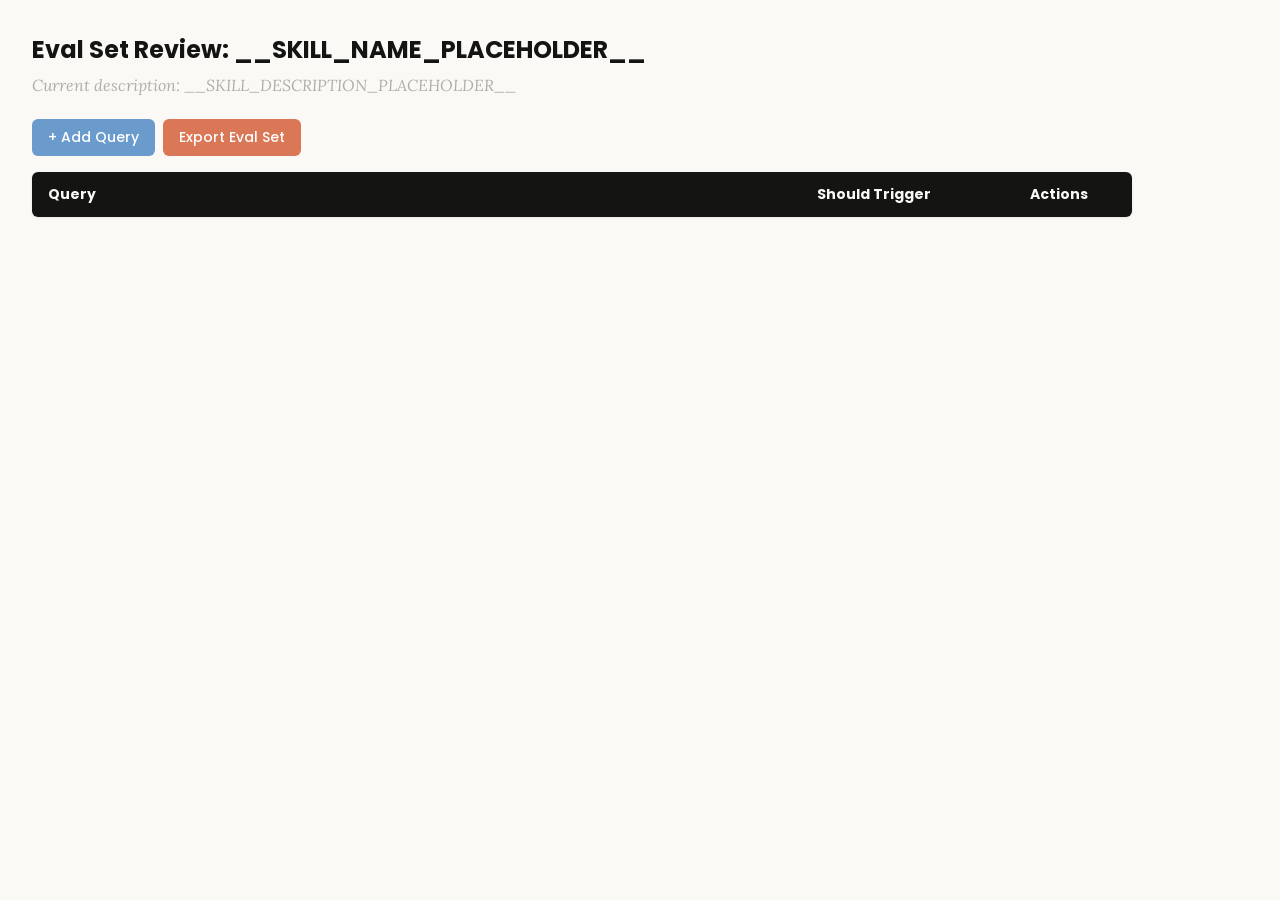
<file: Extracted Skills/skill-creator-main/assets/eval_review.html>
<!DOCTYPE html>
<html lang="en">
<head>
  <meta charset="UTF-8">
  <meta name="viewport" content="width=device-width, initial-scale=1.0">
  <title>Eval Set Review - __SKILL_NAME_PLACEHOLDER__</title>
  <link rel="preconnect" href="https://fonts.googleapis.com">
  <link rel="preconnect" href="https://fonts.gstatic.com" crossorigin>
  <link href="https://fonts.googleapis.com/css2?family=Poppins:wght@500;600&family=Lora:wght@400;500&display=swap" rel="stylesheet">
  <style>
    * { box-sizing: border-box; margin: 0; padding: 0; }
    body { font-family: 'Lora', Georgia, serif; background: #faf9f5; padding: 2rem; color: #141413; }
    h1 { font-family: 'Poppins', sans-serif; margin-bottom: 0.5rem; font-size: 1.5rem; }
    .description { color: #b0aea5; margin-bottom: 1.5rem; font-style: italic; max-width: 900px; }
    .controls { margin-bottom: 1rem; display: flex; gap: 0.5rem; }
    .btn { font-family: 'Poppins', sans-serif; padding: 0.5rem 1rem; border: none; border-radius: 6px; cursor: pointer; font-size: 0.875rem; font-weight: 500; }
    .btn-add { background: #6a9bcc; color: white; }
    .btn-add:hover { background: #5889b8; }
    .btn-export { background: #d97757; color: white; }
    .btn-export:hover { background: #c4613f; }
    table { width: 100%; max-width: 1100px; border-collapse: collapse; background: white; border-radius: 6px; overflow: hidden; box-shadow: 0 1px 3px rgba(0,0,0,0.08); }
    th { font-family: 'Poppins', sans-serif; background: #141413; color: #faf9f5; padding: 0.75rem 1rem; text-align: left; font-size: 0.875rem; }
    td { padding: 0.75rem 1rem; border-bottom: 1px solid #e8e6dc; vertical-align: top; }
    tr:nth-child(even) td { background: #faf9f5; }
    tr:hover td { background: #f3f1ea; }
    .section-header td { background: #e8e6dc; font-family: 'Poppins', sans-serif; font-weight: 500; font-size: 0.8rem; color: #141413; text-transform: uppercase; letter-spacing: 0.05em; }
    .query-input { width: 100%; padding: 0.4rem; border: 1px solid #e8e6dc; border-radius: 4px; font-size: 0.875rem; font-family: 'Lora', Georgia, serif; resize: vertical; min-height: 60px; }
    .query-input:focus { outline: none; border-color: #d97757; box-shadow: 0 0 0 2px rgba(217,119,87,0.15); }
    .toggle { position: relative; display: inline-block; width: 44px; height: 24px; }
    .toggle input { opacity: 0; width: 0; height: 0; }
    .toggle .slider { position: absolute; inset: 0; background: #b0aea5; border-radius: 24px; cursor: pointer; transition: 0.2s; }
    .toggle .slider::before { content: ""; position: absolute; width: 18px; height: 18px; left: 3px; bottom: 3px; background: white; border-radius: 50%; transition: 0.2s; }
    .toggle input:checked + .slider { background: #d97757; }
    .toggle input:checked + .slider::before { transform: translateX(20px); }
    .btn-delete { background: #c44; color: white; padding: 0.3rem 0.6rem; border: none; border-radius: 4px; cursor: pointer; font-size: 0.75rem; font-family: 'Poppins', sans-serif; }
    .btn-delete:hover { background: #a33; }
    .summary { margin-top: 1rem; color: #b0aea5; font-size: 0.875rem; }
  </style>
</head>
<body>
  <h1>Eval Set Review: <span id="skill-name">__SKILL_NAME_PLACEHOLDER__</span></h1>
  <p class="description">Current description: <span id="skill-desc">__SKILL_DESCRIPTION_PLACEHOLDER__</span></p>

  <div class="controls">
    <button class="btn btn-add" onclick="addRow()">+ Add Query</button>
    <button class="btn btn-export" onclick="exportEvalSet()">Export Eval Set</button>
  </div>

  <table>
    <thead>
      <tr>
        <th style="width:65%">Query</th>
        <th style="width:18%">Should Trigger</th>
        <th style="width:10%">Actions</th>
      </tr>
    </thead>
    <tbody id="eval-body"></tbody>
  </table>

  <p class="summary" id="summary"></p>

  <script>
    const EVAL_DATA = __EVAL_DATA_PLACEHOLDER__;

    let evalItems = [...EVAL_DATA];

    function render() {
      const tbody = document.getElementById('eval-body');
      tbody.innerHTML = '';

      // Sort: should-trigger first, then should-not-trigger
      const sorted = evalItems
        .map((item, origIdx) => ({ ...item, origIdx }))
        .sort((a, b) => (b.should_trigger ? 1 : 0) - (a.should_trigger ? 1 : 0));

      let lastGroup = null;
      sorted.forEach(item => {
        const group = item.should_trigger ? 'trigger' : 'no-trigger';
        if (group !== lastGroup) {
          const headerRow = document.createElement('tr');
          headerRow.className = 'section-header';
          headerRow.innerHTML = `<td colspan="3">${item.should_trigger ? 'Should Trigger' : 'Should NOT Trigger'}</td>`;
          tbody.appendChild(headerRow);
          lastGroup = group;
        }

        const idx = item.origIdx;
        const tr = document.createElement('tr');
        tr.innerHTML = `
          <td><textarea class="query-input" onchange="updateQuery(${idx}, this.value)">${escapeHtml(item.query)}</textarea></td>
          <td>
            <label class="toggle">
              <input type="checkbox" ${item.should_trigger ? 'checked' : ''} onchange="updateTrigger(${idx}, this.checked)">
              <span class="slider"></span>
            </label>
            <span style="margin-left:8px;font-size:0.8rem;color:#b0aea5">${item.should_trigger ? 'Yes' : 'No'}</span>
          </td>
          <td><button class="btn-delete" onclick="deleteRow(${idx})">Delete</button></td>
        `;
        tbody.appendChild(tr);
      });
      updateSummary();
    }

    function escapeHtml(text) {
      const div = document.createElement('div');
      div.textContent = text;
      return div.innerHTML;
    }

    function updateQuery(idx, value) { evalItems[idx].query = value; updateSummary(); }
    function updateTrigger(idx, value) { evalItems[idx].should_trigger = value; render(); }
    function deleteRow(idx) { evalItems.splice(idx, 1); render(); }

    function addRow() {
      evalItems.push({ query: '', should_trigger: true });
      render();
      const inputs = document.querySelectorAll('.query-input');
      inputs[inputs.length - 1].focus();
    }

    function updateSummary() {
      const trigger = evalItems.filter(i => i.should_trigger).length;
      const noTrigger = evalItems.filter(i => !i.should_trigger).length;
      document.getElementById('summary').textContent =
        `${evalItems.length} queries total: ${trigger} should trigger, ${noTrigger} should not trigger`;
    }

    function exportEvalSet() {
      const valid = evalItems.filter(i => i.query.trim() !== '');
      const data = valid.map(i => ({ query: i.query.trim(), should_trigger: i.should_trigger }));
      const blob = new Blob([JSON.stringify(data, null, 2)], { type: 'application/json' });
      const url = URL.createObjectURL(blob);
      const a = document.createElement('a');
      a.href = url;
      a.download = 'eval_set.json';
      document.body.appendChild(a);
      a.click();
      document.body.removeChild(a);
      URL.revokeObjectURL(url);
    }

    render();
  </script>
</body>
</html>
</file>
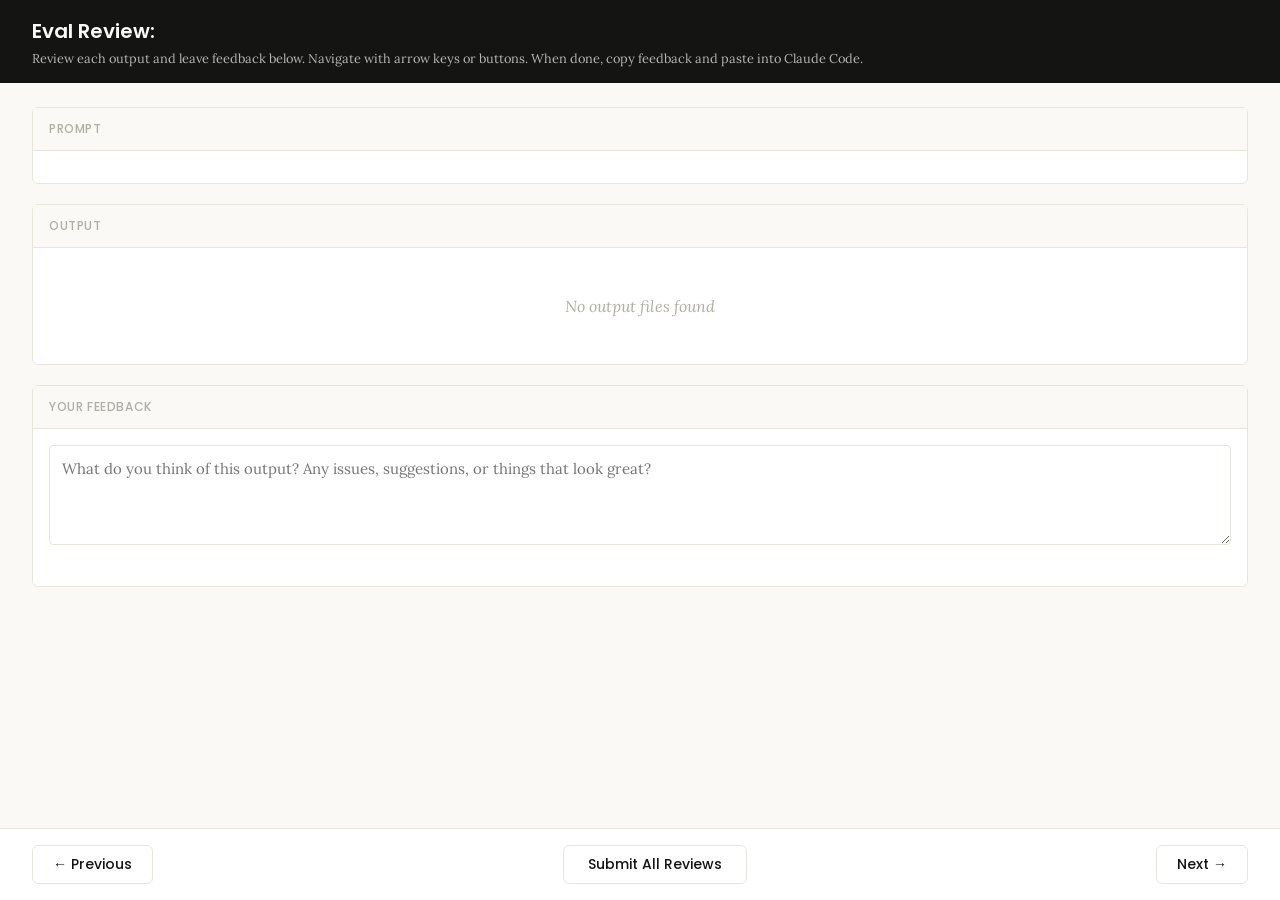
<file: Extracted Skills/skill-creator-main/eval-viewer/viewer.html>
<!DOCTYPE html>
<html lang="en">
<head>
  <meta charset="UTF-8">
  <meta name="viewport" content="width=device-width, initial-scale=1.0">
  <title>Eval Review</title>
  <link rel="preconnect" href="https://fonts.googleapis.com">
  <link rel="preconnect" href="https://fonts.gstatic.com" crossorigin>
  <link href="https://fonts.googleapis.com/css2?family=Poppins:wght@500;600&family=Lora:wght@400;500&display=swap" rel="stylesheet">
  <script src="https://cdn.sheetjs.com/xlsx-0.20.3/package/dist/xlsx.full.min.js" integrity="sha384-EnyY0/GSHQGSxSgMwaIPzSESbqoOLSexfnSMN2AP+39Ckmn92stwABZynq1JyzdT" crossorigin="anonymous"></script>
  <style>
    :root {
      --bg: #faf9f5;
      --surface: #ffffff;
      --border: #e8e6dc;
      --text: #141413;
      --text-muted: #b0aea5;
      --accent: #d97757;
      --accent-hover: #c4613f;
      --green: #788c5d;
      --green-bg: #eef2e8;
      --red: #c44;
      --red-bg: #fceaea;
      --header-bg: #141413;
      --header-text: #faf9f5;
      --radius: 6px;
    }

    * { box-sizing: border-box; margin: 0; padding: 0; }

    body {
      font-family: 'Lora', Georgia, serif;
      background: var(--bg);
      color: var(--text);
      height: 100vh;
      display: flex;
      flex-direction: column;
    }

    /* ---- Header ---- */
    .header {
      background: var(--header-bg);
      color: var(--header-text);
      padding: 1rem 2rem;
      display: flex;
      justify-content: space-between;
      align-items: center;
      flex-shrink: 0;
    }
    .header h1 {
      font-family: 'Poppins', sans-serif;
      font-size: 1.25rem;
      font-weight: 600;
    }
    .header .instructions {
      font-size: 0.8rem;
      opacity: 0.7;
      margin-top: 0.25rem;
    }
    .header .progress {
      font-size: 0.875rem;
      opacity: 0.8;
      text-align: right;
    }

    /* ---- Main content ---- */
    .main {
      flex: 1;
      overflow-y: auto;
      padding: 1.5rem 2rem;
      display: flex;
      flex-direction: column;
      gap: 1.25rem;
    }

    /* ---- Sections ---- */
    .section {
      background: var(--surface);
      border: 1px solid var(--border);
      border-radius: var(--radius);
      flex-shrink: 0;
    }
    .section-header {
      font-family: 'Poppins', sans-serif;
      padding: 0.75rem 1rem;
      font-size: 0.75rem;
      font-weight: 500;
      text-transform: uppercase;
      letter-spacing: 0.05em;
      color: var(--text-muted);
      border-bottom: 1px solid var(--border);
      background: var(--bg);
    }
    .section-body {
      padding: 1rem;
    }

    /* ---- Config badge ---- */
    .config-badge {
      display: inline-block;
      padding: 0.2rem 0.625rem;
      border-radius: 9999px;
      font-family: 'Poppins', sans-serif;
      font-size: 0.6875rem;
      font-weight: 600;
      text-transform: uppercase;
      letter-spacing: 0.03em;
      margin-left: 0.75rem;
      vertical-align: middle;
    }
    .config-badge.config-primary {
      background: rgba(33, 150, 243, 0.12);
      color: #1976d2;
    }
    .config-badge.config-baseline {
      background: rgba(255, 193, 7, 0.15);
      color: #f57f17;
    }

    /* ---- Prompt ---- */
    .prompt-text {
      white-space: pre-wrap;
      font-size: 0.9375rem;
      line-height: 1.6;
    }

    /* ---- Outputs ---- */
    .output-file {
      border: 1px solid var(--border);
      border-radius: var(--radius);
      overflow: hidden;
    }
    .output-file + .output-file {
      margin-top: 1rem;
    }
    .output-file-header {
      padding: 0.5rem 0.75rem;
      font-size: 0.8rem;
      font-weight: 600;
      color: var(--text-muted);
      background: var(--bg);
      border-bottom: 1px solid var(--border);
      font-family: 'SF Mono', SFMono-Regular, Consolas, 'Liberation Mono', Menlo, monospace;
      display: flex;
      justify-content: space-between;
      align-items: center;
    }
    .output-file-header .dl-btn {
      font-size: 0.7rem;
      color: var(--accent);
      text-decoration: none;
      cursor: pointer;
      font-family: -apple-system, BlinkMacSystemFont, 'Segoe UI', sans-serif;
      font-weight: 500;
      opacity: 0.8;
    }
    .output-file-header .dl-btn:hover {
      opacity: 1;
      text-decoration: underline;
    }
    .output-file-content {
      padding: 0.75rem;
      overflow-x: auto;
    }
    .output-file-content pre {
      font-size: 0.8125rem;
      line-height: 1.5;
      white-space: pre-wrap;
      word-break: break-word;
      font-family: 'SF Mono', SFMono-Regular, Consolas, 'Liberation Mono', Menlo, monospace;
    }
    .output-file-content img {
      max-width: 100%;
      height: auto;
      border-radius: 4px;
    }
    .output-file-content iframe {
      width: 100%;
      height: 600px;
      border: none;
    }
    .output-file-content table {
      border-collapse: collapse;
      font-size: 0.8125rem;
      width: 100%;
    }
    .output-file-content table td,
    .output-file-content table th {
      border: 1px solid var(--border);
      padding: 0.375rem 0.5rem;
      text-align: left;
    }
    .output-file-content table th {
      background: var(--bg);
      font-weight: 600;
    }
    .output-file-content .download-link {
      display: inline-flex;
      align-items: center;
      gap: 0.5rem;
      padding: 0.5rem 1rem;
      background: var(--bg);
      border: 1px solid var(--border);
      border-radius: 4px;
      color: var(--accent);
      text-decoration: none;
      font-size: 0.875rem;
      cursor: pointer;
    }
    .output-file-content .download-link:hover {
      background: var(--border);
    }
    .empty-state {
      color: var(--text-muted);
      font-style: italic;
      padding: 2rem;
      text-align: center;
    }

    /* ---- Feedback ---- */
    .prev-feedback {
      background: var(--bg);
      border: 1px solid var(--border);
      border-radius: 4px;
      padding: 0.625rem 0.75rem;
      margin-top: 0.75rem;
      font-size: 0.8125rem;
      color: var(--text-muted);
      line-height: 1.5;
    }
    .prev-feedback-label {
      font-size: 0.7rem;
      font-weight: 600;
      text-transform: uppercase;
      letter-spacing: 0.04em;
      margin-bottom: 0.25rem;
      color: var(--text-muted);
    }
    .feedback-textarea {
      width: 100%;
      min-height: 100px;
      padding: 0.75rem;
      border: 1px solid var(--border);
      border-radius: 4px;
      font-family: inherit;
      font-size: 0.9375rem;
      line-height: 1.5;
      resize: vertical;
      color: var(--text);
    }
    .feedback-textarea:focus {
      outline: none;
      border-color: var(--accent);
      box-shadow: 0 0 0 3px rgba(37, 99, 235, 0.1);
    }
    .feedback-status {
      font-size: 0.75rem;
      color: var(--text-muted);
      margin-top: 0.5rem;
      min-height: 1.1em;
    }

    /* ---- Grades (collapsible) ---- */
    .grades-toggle {
      display: flex;
      align-items: center;
      cursor: pointer;
      user-select: none;
    }
    .grades-toggle:hover {
      color: var(--accent);
    }
    .grades-toggle .arrow {
      margin-right: 0.5rem;
      transition: transform 0.15s;
      font-size: 0.75rem;
    }
    .grades-toggle .arrow.open {
      transform: rotate(90deg);
    }
    .grades-content {
      display: none;
      margin-top: 0.75rem;
    }
    .grades-content.open {
      display: block;
    }
    .grades-summary {
      font-size: 0.875rem;
      margin-bottom: 0.75rem;
      display: flex;
      align-items: center;
      gap: 0.5rem;
    }
    .grade-badge {
      display: inline-block;
      padding: 0.125rem 0.5rem;
      border-radius: 9999px;
      font-size: 0.75rem;
      font-weight: 600;
    }
    .grade-pass { background: var(--green-bg); color: var(--green); }
    .grade-fail { background: var(--red-bg); color: var(--red); }
    .assertion-list {
      list-style: none;
    }
    .assertion-item {
      padding: 0.625rem 0;
      border-bottom: 1px solid var(--border);
      font-size: 0.8125rem;
    }
    .assertion-item:last-child { border-bottom: none; }
    .assertion-status {
      font-weight: 600;
      margin-right: 0.5rem;
    }
    .assertion-status.pass { color: var(--green); }
    .assertion-status.fail { color: var(--red); }
    .assertion-evidence {
      color: var(--text-muted);
      font-size: 0.75rem;
      margin-top: 0.25rem;
      padding-left: 1.5rem;
    }

    /* ---- View tabs ---- */
    .view-tabs {
      display: flex;
      gap: 0;
      padding: 0 2rem;
      background: var(--bg);
      border-bottom: 1px solid var(--border);
      flex-shrink: 0;
    }
    .view-tab {
      font-family: 'Poppins', sans-serif;
      padding: 0.625rem 1.25rem;
      font-size: 0.8125rem;
      font-weight: 500;
      cursor: pointer;
      border: none;
      background: none;
      color: var(--text-muted);
      border-bottom: 2px solid transparent;
      transition: all 0.15s;
    }
    .view-tab:hover { color: var(--text); }
    .view-tab.active {
      color: var(--accent);
      border-bottom-color: var(--accent);
    }
    .view-panel { display: none; }
    .view-panel.active { display: flex; flex-direction: column; flex: 1; overflow: hidden; }

    /* ---- Benchmark view ---- */
    .benchmark-view {
      padding: 1.5rem 2rem;
      overflow-y: auto;
      flex: 1;
    }
    .benchmark-table {
      border-collapse: collapse;
      background: var(--surface);
      border: 1px solid var(--border);
      border-radius: var(--radius);
      font-size: 0.8125rem;
      width: 100%;
      margin-bottom: 1.5rem;
    }
    .benchmark-table th, .benchmark-table td {
      padding: 0.625rem 0.75rem;
      text-align: left;
      border: 1px solid var(--border);
    }
    .benchmark-table th {
      font-family: 'Poppins', sans-serif;
      background: var(--header-bg);
      color: var(--header-text);
      font-weight: 500;
      font-size: 0.75rem;
      text-transform: uppercase;
      letter-spacing: 0.04em;
    }
    .benchmark-table tr:hover { background: var(--bg); }
    .benchmark-table tr.benchmark-row-with { background: rgba(33, 150, 243, 0.06); }
    .benchmark-table tr.benchmark-row-without { background: rgba(255, 193, 7, 0.06); }
    .benchmark-table tr.benchmark-row-with:hover { background: rgba(33, 150, 243, 0.12); }
    .benchmark-table tr.benchmark-row-without:hover { background: rgba(255, 193, 7, 0.12); }
    .benchmark-table tr.benchmark-row-avg { font-weight: 600; border-top: 2px solid var(--border); }
    .benchmark-table tr.benchmark-row-avg.benchmark-row-with { background: rgba(33, 150, 243, 0.12); }
    .benchmark-table tr.benchmark-row-avg.benchmark-row-without { background: rgba(255, 193, 7, 0.12); }
    .benchmark-delta-positive { color: var(--green); font-weight: 600; }
    .benchmark-delta-negative { color: var(--red); font-weight: 600; }
    .benchmark-notes {
      background: var(--surface);
      border: 1px solid var(--border);
      border-radius: var(--radius);
      padding: 1rem;
    }
    .benchmark-notes h3 {
      font-family: 'Poppins', sans-serif;
      font-size: 0.875rem;
      margin-bottom: 0.75rem;
    }
    .benchmark-notes ul {
      list-style: disc;
      padding-left: 1.25rem;
    }
    .benchmark-notes li {
      font-size: 0.8125rem;
      line-height: 1.6;
      margin-bottom: 0.375rem;
    }
    .benchmark-empty {
      color: var(--text-muted);
      font-style: italic;
      text-align: center;
      padding: 3rem;
    }

    /* ---- Navigation ---- */
    .nav {
      display: flex;
      justify-content: space-between;
      align-items: center;
      padding: 1rem 2rem;
      border-top: 1px solid var(--border);
      background: var(--surface);
      flex-shrink: 0;
    }
    .nav-btn {
      font-family: 'Poppins', sans-serif;
      padding: 0.5rem 1.25rem;
      border: 1px solid var(--border);
      border-radius: var(--radius);
      background: var(--surface);
      cursor: pointer;
      font-size: 0.875rem;
      font-weight: 500;
      color: var(--text);
      transition: all 0.15s;
    }
    .nav-btn:hover:not(:disabled) {
      background: var(--bg);
      border-color: var(--text-muted);
    }
    .nav-btn:disabled {
      opacity: 0.4;
      cursor: not-allowed;
    }
    .done-btn {
      font-family: 'Poppins', sans-serif;
      padding: 0.5rem 1.5rem;
      border: 1px solid var(--border);
      border-radius: var(--radius);
      background: var(--surface);
      color: var(--text);
      cursor: pointer;
      font-size: 0.875rem;
      font-weight: 500;
      transition: all 0.15s;
    }
    .done-btn:hover {
      background: var(--bg);
      border-color: var(--text-muted);
    }
    .done-btn.ready {
      border: none;
      background: var(--accent);
      color: white;
      font-weight: 600;
    }
    .done-btn.ready:hover {
      background: var(--accent-hover);
    }
    /* ---- Done overlay ---- */
    .done-overlay {
      display: none;
      position: fixed;
      inset: 0;
      background: rgba(0, 0, 0, 0.5);
      z-index: 100;
      justify-content: center;
      align-items: center;
    }
    .done-overlay.visible {
      display: flex;
    }
    .done-card {
      background: var(--surface);
      border-radius: 12px;
      padding: 2rem 3rem;
      text-align: center;
      box-shadow: 0 20px 60px rgba(0, 0, 0, 0.3);
      max-width: 500px;
    }
    .done-card h2 {
      font-size: 1.5rem;
      margin-bottom: 0.5rem;
    }
    .done-card p {
      color: var(--text-muted);
      margin-bottom: 1.5rem;
      line-height: 1.5;
    }
    .done-card .btn-row {
      display: flex;
      gap: 0.5rem;
      justify-content: center;
    }
    .done-card button {
      padding: 0.5rem 1.25rem;
      border: 1px solid var(--border);
      border-radius: var(--radius);
      background: var(--surface);
      cursor: pointer;
      font-size: 0.875rem;
    }
    .done-card button:hover {
      background: var(--bg);
    }
    /* ---- Toast ---- */
    .toast {
      position: fixed;
      bottom: 5rem;
      left: 50%;
      transform: translateX(-50%);
      background: var(--header-bg);
      color: var(--header-text);
      padding: 0.625rem 1.25rem;
      border-radius: var(--radius);
      font-size: 0.875rem;
      opacity: 0;
      transition: opacity 0.3s;
      pointer-events: none;
      z-index: 200;
    }
    .toast.visible {
      opacity: 1;
    }
  </style>
</head>
<body>
  <div id="app" style="height:100vh; display:flex; flex-direction:column;">
    <div class="header">
      <div>
        <h1>Eval Review: <span id="skill-name"></span></h1>
        <div class="instructions">Review each output and leave feedback below. Navigate with arrow keys or buttons. When done, copy feedback and paste into Claude Code.</div>
      </div>
      <div class="progress" id="progress"></div>
    </div>

    <!-- View tabs (only shown when benchmark data exists) -->
    <div class="view-tabs" id="view-tabs" style="display:none;">
      <button class="view-tab active" onclick="switchView('outputs')">Outputs</button>
      <button class="view-tab" onclick="switchView('benchmark')">Benchmark</button>
    </div>

    <!-- Outputs panel (qualitative review) -->
    <div class="view-panel active" id="panel-outputs">
    <div class="main">
      <!-- Prompt -->
      <div class="section">
        <div class="section-header">Prompt <span class="config-badge" id="config-badge" style="display:none;"></span></div>
        <div class="section-body">
          <div class="prompt-text" id="prompt-text"></div>
        </div>
      </div>

      <!-- Outputs -->
      <div class="section">
        <div class="section-header">Output</div>
        <div class="section-body" id="outputs-body">
          <div class="empty-state">No output files found</div>
        </div>
      </div>

      <!-- Previous Output (collapsible) -->
      <div class="section" id="prev-outputs-section" style="display:none;">
        <div class="section-header">
          <div class="grades-toggle" onclick="togglePrevOutputs()">
            <span class="arrow" id="prev-outputs-arrow">&#9654;</span>
            Previous Output
          </div>
        </div>
        <div class="grades-content" id="prev-outputs-content"></div>
      </div>

      <!-- Grades (collapsible) -->
      <div class="section" id="grades-section" style="display:none;">
        <div class="section-header">
          <div class="grades-toggle" onclick="toggleGrades()">
            <span class="arrow" id="grades-arrow">&#9654;</span>
            Formal Grades
          </div>
        </div>
        <div class="grades-content" id="grades-content"></div>
      </div>

      <!-- Feedback -->
      <div class="section">
        <div class="section-header">Your Feedback</div>
        <div class="section-body">
          <textarea
            class="feedback-textarea"
            id="feedback"
            placeholder="What do you think of this output? Any issues, suggestions, or things that look great?"
          ></textarea>
          <div class="feedback-status" id="feedback-status"></div>
          <div class="prev-feedback" id="prev-feedback" style="display:none;">
            <div class="prev-feedback-label">Previous feedback</div>
            <div id="prev-feedback-text"></div>
          </div>
        </div>
      </div>
    </div>

    <div class="nav" id="outputs-nav">
      <button class="nav-btn" id="prev-btn" onclick="navigate(-1)">&#8592; Previous</button>
      <button class="done-btn" id="done-btn" onclick="showDoneDialog()">Submit All Reviews</button>
      <button class="nav-btn" id="next-btn" onclick="navigate(1)">Next &#8594;</button>
    </div>
    </div><!-- end panel-outputs -->

    <!-- Benchmark panel (quantitative stats) -->
    <div class="view-panel" id="panel-benchmark">
      <div class="benchmark-view" id="benchmark-content">
        <div class="benchmark-empty">No benchmark data available. Run a benchmark to see quantitative results here.</div>
      </div>
    </div>
  </div>

  <!-- Done overlay -->
  <div class="done-overlay" id="done-overlay">
    <div class="done-card">
      <h2>Review Complete</h2>
      <p>Your feedback has been saved. Go back to your Claude Code session and tell Claude you're done reviewing.</p>
      <div class="btn-row">
        <button onclick="closeDoneDialog()">OK</button>
      </div>
    </div>
  </div>

  <!-- Toast -->
  <div class="toast" id="toast"></div>

  <script>
    // ---- Embedded data (injected by generate_review.py) ----
    /*__EMBEDDED_DATA__*/

    // ---- State ----
    let feedbackMap = {};  // run_id -> feedback text
    let currentIndex = 0;
    let visitedRuns = new Set();

    // ---- Init ----
    async function init() {
      // Load saved feedback from server — but only if this isn't a fresh
      // iteration (indicated by previous_feedback being present). When
      // previous feedback exists, the feedback.json on disk is stale from
      // the prior iteration and should not pre-fill the textareas.
      const hasPrevious = Object.keys(EMBEDDED_DATA.previous_feedback || {}).length > 0
        || Object.keys(EMBEDDED_DATA.previous_outputs || {}).length > 0;
      if (!hasPrevious) {
        try {
          const resp = await fetch("/api/feedback");
          const data = await resp.json();
          if (data.reviews) {
            for (const r of data.reviews) feedbackMap[r.run_id] = r.feedback;
          }
        } catch { /* first run, no feedback yet */ }
      }

      document.getElementById("skill-name").textContent = EMBEDDED_DATA.skill_name;
      showRun(0);

      // Wire up feedback auto-save
      const textarea = document.getElementById("feedback");
      let saveTimeout = null;
      textarea.addEventListener("input", () => {
        clearTimeout(saveTimeout);
        document.getElementById("feedback-status").textContent = "";
        saveTimeout = setTimeout(() => saveCurrentFeedback(), 800);
      });
    }

    // ---- Navigation ----
    function navigate(delta) {
      const newIndex = currentIndex + delta;
      if (newIndex >= 0 && newIndex < EMBEDDED_DATA.runs.length) {
        saveCurrentFeedback();
        showRun(newIndex);
      }
    }

    function updateNavButtons() {
      document.getElementById("prev-btn").disabled = currentIndex === 0;
      document.getElementById("next-btn").disabled =
        currentIndex === EMBEDDED_DATA.runs.length - 1;
    }

    // ---- Show a run ----
    function showRun(index) {
      currentIndex = index;
      const run = EMBEDDED_DATA.runs[index];

      // Progress
      document.getElementById("progress").textContent =
        `${index + 1} of ${EMBEDDED_DATA.runs.length}`;

      // Prompt
      document.getElementById("prompt-text").textContent = run.prompt;

      // Config badge
      const badge = document.getElementById("config-badge");
      const configMatch = run.id.match(/(with_skill|without_skill|new_skill|old_skill)/);
      if (configMatch) {
        const config = configMatch[1];
        const isBaseline = config === "without_skill" || config === "old_skill";
        badge.textContent = config.replace(/_/g, " ");
        badge.className = "config-badge " + (isBaseline ? "config-baseline" : "config-primary");
        badge.style.display = "inline-block";
      } else {
        badge.style.display = "none";
      }

      // Outputs
      renderOutputs(run);

      // Previous outputs
      renderPrevOutputs(run);

      // Grades
      renderGrades(run);

      // Previous feedback
      const prevFb = (EMBEDDED_DATA.previous_feedback || {})[run.id];
      const prevEl = document.getElementById("prev-feedback");
      if (prevFb) {
        document.getElementById("prev-feedback-text").textContent = prevFb;
        prevEl.style.display = "block";
      } else {
        prevEl.style.display = "none";
      }

      // Feedback
      document.getElementById("feedback").value = feedbackMap[run.id] || "";
      document.getElementById("feedback-status").textContent = "";

      updateNavButtons();

      // Track visited runs and promote done button when all visited
      visitedRuns.add(index);
      const doneBtn = document.getElementById("done-btn");
      if (visitedRuns.size >= EMBEDDED_DATA.runs.length) {
        doneBtn.classList.add("ready");
      }

      // Scroll main content to top
      document.querySelector(".main").scrollTop = 0;
    }

    // ---- Render outputs ----
    function renderOutputs(run) {
      const container = document.getElementById("outputs-body");
      container.innerHTML = "";

      const outputs = run.outputs || [];
      if (outputs.length === 0) {
        container.innerHTML = '<div class="empty-state">No output files</div>';
        return;
      }

      for (const file of outputs) {
        const fileDiv = document.createElement("div");
        fileDiv.className = "output-file";

        // Always show file header with download link
        const header = document.createElement("div");
        header.className = "output-file-header";
        const nameSpan = document.createElement("span");
        nameSpan.textContent = file.name;
        header.appendChild(nameSpan);
        const dlBtn = document.createElement("a");
        dlBtn.className = "dl-btn";
        dlBtn.textContent = "Download";
        dlBtn.download = file.name;
        dlBtn.href = getDownloadUri(file);
        header.appendChild(dlBtn);
        fileDiv.appendChild(header);

        const content = document.createElement("div");
        content.className = "output-file-content";

        if (file.type === "text") {
          const pre = document.createElement("pre");
          pre.textContent = file.content;
          content.appendChild(pre);
        } else if (file.type === "image") {
          const img = document.createElement("img");
          img.src = file.data_uri;
          img.alt = file.name;
          content.appendChild(img);
        } else if (file.type === "pdf") {
          const iframe = document.createElement("iframe");
          iframe.src = file.data_uri;
          content.appendChild(iframe);
        } else if (file.type === "xlsx") {
          renderXlsx(content, file.data_b64);
        } else if (file.type === "binary") {
          const a = document.createElement("a");
          a.className = "download-link";
          a.href = file.data_uri;
          a.download = file.name;
          a.textContent = "Download " + file.name;
          content.appendChild(a);
        } else if (file.type === "error") {
          const pre = document.createElement("pre");
          pre.textContent = file.content;
          pre.style.color = "var(--red)";
          content.appendChild(pre);
        }

        fileDiv.appendChild(content);
        container.appendChild(fileDiv);
      }
    }

    // ---- XLSX rendering via SheetJS ----
    function renderXlsx(container, b64Data) {
      try {
        const raw = Uint8Array.from(atob(b64Data), c => c.charCodeAt(0));
        const wb = XLSX.read(raw, { type: "array" });

        for (let i = 0; i < wb.SheetNames.length; i++) {
          const sheetName = wb.SheetNames[i];
          const ws = wb.Sheets[sheetName];

          if (wb.SheetNames.length > 1) {
            const sheetLabel = document.createElement("div");
            sheetLabel.style.cssText =
              "font-weight:600; font-size:0.8rem; color:#b0aea5; margin-top:0.5rem; margin-bottom:0.25rem;";
            sheetLabel.textContent = "Sheet: " + sheetName;
            container.appendChild(sheetLabel);
          }

          const htmlStr = XLSX.utils.sheet_to_html(ws, { editable: false });
          const wrapper = document.createElement("div");
          wrapper.innerHTML = htmlStr;
          container.appendChild(wrapper);
        }
      } catch (err) {
        container.textContent = "Error rendering spreadsheet: " + err.message;
      }
    }

    // ---- Grades ----
    function renderGrades(run) {
      const section = document.getElementById("grades-section");
      const content = document.getElementById("grades-content");

      if (!run.grading) {
        section.style.display = "none";
        return;
      }

      const grading = run.grading;
      section.style.display = "block";
      // Reset to collapsed
      content.classList.remove("open");
      document.getElementById("grades-arrow").classList.remove("open");

      const summary = grading.summary || {};
      const expectations = grading.expectations || [];

      let html = '<div style="padding: 1rem;">';

      // Summary line
      const passRate = summary.pass_rate != null
        ? Math.round(summary.pass_rate * 100) + "%"
        : "?";
      const badgeClass = summary.pass_rate >= 0.8 ? "grade-pass" : summary.pass_rate >= 0.5 ? "" : "grade-fail";
      html += '<div class="grades-summary">';
      html += '<span class="grade-badge ' + badgeClass + '">' + passRate + '</span>';
      html += '<span>' + (summary.passed || 0) + ' passed, ' + (summary.failed || 0) + ' failed of ' + (summary.total || 0) + '</span>';
      html += '</div>';

      // Assertions list
      html += '<ul class="assertion-list">';
      for (const exp of expectations) {
        const statusClass = exp.passed ? "pass" : "fail";
        const statusIcon = exp.passed ? "\u2713" : "\u2717";
        html += '<li class="assertion-item">';
        html += '<span class="assertion-status ' + statusClass + '">' + statusIcon + '</span>';
        html += '<span>' + escapeHtml(exp.text) + '</span>';
        if (exp.evidence) {
          html += '<div class="assertion-evidence">' + escapeHtml(exp.evidence) + '</div>';
        }
        html += '</li>';
      }
      html += '</ul>';

      html += '</div>';
      content.innerHTML = html;
    }

    function toggleGrades() {
      const content = document.getElementById("grades-content");
      const arrow = document.getElementById("grades-arrow");
      content.classList.toggle("open");
      arrow.classList.toggle("open");
    }

    // ---- Previous outputs (collapsible) ----
    function renderPrevOutputs(run) {
      const section = document.getElementById("prev-outputs-section");
      const content = document.getElementById("prev-outputs-content");
      const prevOutputs = (EMBEDDED_DATA.previous_outputs || {})[run.id];

      if (!prevOutputs || prevOutputs.length === 0) {
        section.style.display = "none";
        return;
      }

      section.style.display = "block";
      // Reset to collapsed
      content.classList.remove("open");
      document.getElementById("prev-outputs-arrow").classList.remove("open");

      // Render the files into the content area
      content.innerHTML = "";
      const wrapper = document.createElement("div");
      wrapper.style.padding = "1rem";

      for (const file of prevOutputs) {
        const fileDiv = document.createElement("div");
        fileDiv.className = "output-file";

        const header = document.createElement("div");
        header.className = "output-file-header";
        const nameSpan = document.createElement("span");
        nameSpan.textContent = file.name;
        header.appendChild(nameSpan);
        const dlBtn = document.createElement("a");
        dlBtn.className = "dl-btn";
        dlBtn.textContent = "Download";
        dlBtn.download = file.name;
        dlBtn.href = getDownloadUri(file);
        header.appendChild(dlBtn);
        fileDiv.appendChild(header);

        const fc = document.createElement("div");
        fc.className = "output-file-content";

        if (file.type === "text") {
          const pre = document.createElement("pre");
          pre.textContent = file.content;
          fc.appendChild(pre);
        } else if (file.type === "image") {
          const img = document.createElement("img");
          img.src = file.data_uri;
          img.alt = file.name;
          fc.appendChild(img);
        } else if (file.type === "pdf") {
          const iframe = document.createElement("iframe");
          iframe.src = file.data_uri;
          fc.appendChild(iframe);
        } else if (file.type === "xlsx") {
          renderXlsx(fc, file.data_b64);
        } else if (file.type === "binary") {
          const a = document.createElement("a");
          a.className = "download-link";
          a.href = file.data_uri;
          a.download = file.name;
          a.textContent = "Download " + file.name;
          fc.appendChild(a);
        }

        fileDiv.appendChild(fc);
        wrapper.appendChild(fileDiv);
      }

      content.appendChild(wrapper);
    }

    function togglePrevOutputs() {
      const content = document.getElementById("prev-outputs-content");
      const arrow = document.getElementById("prev-outputs-arrow");
      content.classList.toggle("open");
      arrow.classList.toggle("open");
    }

    // ---- Feedback (saved to server -> feedback.json) ----
    function saveCurrentFeedback() {
      const run = EMBEDDED_DATA.runs[currentIndex];
      const text = document.getElementById("feedback").value;

      if (text.trim() === "") {
        delete feedbackMap[run.id];
      } else {
        feedbackMap[run.id] = text;
      }

      // Build reviews array from map
      const reviews = [];
      for (const [run_id, feedback] of Object.entries(feedbackMap)) {
        if (feedback.trim()) {
          reviews.push({ run_id, feedback, timestamp: new Date().toISOString() });
        }
      }

      fetch("/api/feedback", {
        method: "POST",
        headers: { "Content-Type": "application/json" },
        body: JSON.stringify({ reviews, status: "in_progress" }),
      }).then(() => {
        document.getElementById("feedback-status").textContent = "Saved";
      }).catch(() => {
        // Static mode or server unavailable — no-op on auto-save,
        // feedback will be downloaded on final submit
        document.getElementById("feedback-status").textContent = "Will download on submit";
      });
    }

    // ---- Done ----
    function showDoneDialog() {
      // Save current textarea to feedbackMap (but don't POST yet)
      const run = EMBEDDED_DATA.runs[currentIndex];
      const text = document.getElementById("feedback").value;
      if (text.trim() === "") {
        delete feedbackMap[run.id];
      } else {
        feedbackMap[run.id] = text;
      }

      // POST once with status: complete — include ALL runs so the model
      // can distinguish "no feedback" (looks good) from "not reviewed"
      const reviews = [];
      const ts = new Date().toISOString();
      for (const r of EMBEDDED_DATA.runs) {
        reviews.push({ run_id: r.id, feedback: feedbackMap[r.id] || "", timestamp: ts });
      }
      const payload = JSON.stringify({ reviews, status: "complete" }, null, 2);
      fetch("/api/feedback", {
        method: "POST",
        headers: { "Content-Type": "application/json" },
        body: payload,
      }).then(() => {
        document.getElementById("done-overlay").classList.add("visible");
      }).catch(() => {
        // Server not available (static mode) — download as file
        const blob = new Blob([payload], { type: "application/json" });
        const url = URL.createObjectURL(blob);
        const a = document.createElement("a");
        a.href = url;
        a.download = "feedback.json";
        a.click();
        URL.revokeObjectURL(url);
        document.getElementById("done-overlay").classList.add("visible");
      });
    }

    function closeDoneDialog() {
      // Reset status back to in_progress
      saveCurrentFeedback();
      document.getElementById("done-overlay").classList.remove("visible");
    }

    // ---- Toast ----
    function showToast(message) {
      const toast = document.getElementById("toast");
      toast.textContent = message;
      toast.classList.add("visible");
      setTimeout(() => toast.classList.remove("visible"), 2000);
    }

    // ---- Keyboard nav ----
    document.addEventListener("keydown", (e) => {
      // Don't capture when typing in textarea
      if (e.target.tagName === "TEXTAREA") return;

      if (e.key === "ArrowLeft" || e.key === "ArrowUp") {
        e.preventDefault();
        navigate(-1);
      } else if (e.key === "ArrowRight" || e.key === "ArrowDown") {
        e.preventDefault();
        navigate(1);
      }
    });

    // ---- Util ----
    function getDownloadUri(file) {
      if (file.data_uri) return file.data_uri;
      if (file.data_b64) return "data:application/octet-stream;base64," + file.data_b64;
      if (file.type === "text") return "data:text/plain;charset=utf-8," + encodeURIComponent(file.content);
      return "#";
    }

    function escapeHtml(text) {
      const div = document.createElement("div");
      div.textContent = text;
      return div.innerHTML;
    }

    // ---- View switching ----
    function switchView(view) {
      document.querySelectorAll(".view-tab").forEach(t => t.classList.remove("active"));
      document.querySelectorAll(".view-panel").forEach(p => p.classList.remove("active"));
      document.querySelector(`[onclick="switchView('${view}')"]`).classList.add("active");
      document.getElementById("panel-" + view).classList.add("active");
    }

    // ---- Benchmark rendering ----
    function renderBenchmark() {
      const data = EMBEDDED_DATA.benchmark;
      if (!data) return;

      // Show the tabs
      document.getElementById("view-tabs").style.display = "flex";

      const container = document.getElementById("benchmark-content");
      const summary = data.run_summary || {};
      const metadata = data.metadata || {};
      const notes = data.notes || [];

      let html = "";

      // Header
      html += "<h2 style='font-family: Poppins, sans-serif; margin-bottom: 0.5rem;'>Benchmark Results</h2>";
      html += "<p style='color: var(--text-muted); font-size: 0.875rem; margin-bottom: 1.25rem;'>";
      if (metadata.skill_name) html += "<strong>" + escapeHtml(metadata.skill_name) + "</strong> &mdash; ";
      if (metadata.timestamp) html += metadata.timestamp + " &mdash; ";
      if (metadata.evals_run) html += "Evals: " + metadata.evals_run.join(", ") + " &mdash; ";
      html += (metadata.runs_per_configuration || "?") + " runs per configuration";
      html += "</p>";

      // Summary table
      html += '<table class="benchmark-table">';

      function fmtStat(stat, pct) {
        if (!stat) return "—";
        const suffix = pct ? "%" : "";
        const m = pct ? (stat.mean * 100).toFixed(0) : stat.mean.toFixed(1);
        const s = pct ? (stat.stddev * 100).toFixed(0) : stat.stddev.toFixed(1);
        return m + suffix + " ± " + s + suffix;
      }

      function deltaClass(val) {
        if (!val) return "";
        const n = parseFloat(val);
        if (n > 0) return "benchmark-delta-positive";
        if (n < 0) return "benchmark-delta-negative";
        return "";
      }

      // Discover config names dynamically (everything except "delta")
      const configs = Object.keys(summary).filter(k => k !== "delta");
      const configA = configs[0] || "config_a";
      const configB = configs[1] || "config_b";
      const labelA = configA.replace(/_/g, " ").replace(/\b\w/g, c => c.toUpperCase());
      const labelB = configB.replace(/_/g, " ").replace(/\b\w/g, c => c.toUpperCase());
      const a = summary[configA] || {};
      const b = summary[configB] || {};
      const delta = summary.delta || {};

      html += "<thead><tr><th>Metric</th><th>" + escapeHtml(labelA) + "</th><th>" + escapeHtml(labelB) + "</th><th>Delta</th></tr></thead>";
      html += "<tbody>";

      html += "<tr><td><strong>Pass Rate</strong></td>";
      html += "<td>" + fmtStat(a.pass_rate, true) + "</td>";
      html += "<td>" + fmtStat(b.pass_rate, true) + "</td>";
      html += '<td class="' + deltaClass(delta.pass_rate) + '">' + (delta.pass_rate || "—") + "</td></tr>";

      // Time (only show row if data exists)
      if (a.time_seconds || b.time_seconds) {
        html += "<tr><td><strong>Time (s)</strong></td>";
        html += "<td>" + fmtStat(a.time_seconds, false) + "</td>";
        html += "<td>" + fmtStat(b.time_seconds, false) + "</td>";
        html += '<td class="' + deltaClass(delta.time_seconds) + '">' + (delta.time_seconds ? delta.time_seconds + "s" : "—") + "</td></tr>";
      }

      // Tokens (only show row if data exists)
      if (a.tokens || b.tokens) {
        html += "<tr><td><strong>Tokens</strong></td>";
        html += "<td>" + fmtStat(a.tokens, false) + "</td>";
        html += "<td>" + fmtStat(b.tokens, false) + "</td>";
        html += '<td class="' + deltaClass(delta.tokens) + '">' + (delta.tokens || "—") + "</td></tr>";
      }

      html += "</tbody></table>";

      // Per-eval breakdown (if runs data available)
      const runs = data.runs || [];
      if (runs.length > 0) {
        const evalIds = [...new Set(runs.map(r => r.eval_id))].sort((a, b) => a - b);

        html += "<h3 style='font-family: Poppins, sans-serif; margin-bottom: 0.75rem;'>Per-Eval Breakdown</h3>";

        const hasTime = runs.some(r => r.result && r.result.time_seconds != null);
        const hasErrors = runs.some(r => r.result && r.result.errors > 0);

        for (const evalId of evalIds) {
          const evalRuns = runs.filter(r => r.eval_id === evalId);
          const evalName = evalRuns[0] && evalRuns[0].eval_name ? evalRuns[0].eval_name : "Eval " + evalId;

          html += "<h4 style='font-family: Poppins, sans-serif; margin: 1rem 0 0.5rem; color: var(--text);'>" + escapeHtml(evalName) + "</h4>";
          html += '<table class="benchmark-table">';
          html += "<thead><tr><th>Config</th><th>Run</th><th>Pass Rate</th>";
          if (hasTime) html += "<th>Time (s)</th>";
          if (hasErrors) html += "<th>Crashes During Execution</th>";
          html += "</tr></thead>";
          html += "<tbody>";

          // Group by config and render with average rows
          const configGroups = [...new Set(evalRuns.map(r => r.configuration))];
          for (let ci = 0; ci < configGroups.length; ci++) {
            const config = configGroups[ci];
            const configRuns = evalRuns.filter(r => r.configuration === config);
            if (configRuns.length === 0) continue;

            const rowClass = ci === 0 ? "benchmark-row-with" : "benchmark-row-without";
            const configLabel = config.replace(/_/g, " ").replace(/\b\w/g, c => c.toUpperCase());

            for (const run of configRuns) {
              const r = run.result || {};
              const prClass = r.pass_rate >= 0.8 ? "benchmark-delta-positive" : r.pass_rate < 0.5 ? "benchmark-delta-negative" : "";
              html += '<tr class="' + rowClass + '">';
              html += "<td>" + configLabel + "</td>";
              html += "<td>" + run.run_number + "</td>";
              html += '<td class="' + prClass + '">' + ((r.pass_rate || 0) * 100).toFixed(0) + "% (" + (r.passed || 0) + "/" + (r.total || 0) + ")</td>";
              if (hasTime) html += "<td>" + (r.time_seconds != null ? r.time_seconds.toFixed(1) : "—") + "</td>";
              if (hasErrors) html += "<td>" + (r.errors || 0) + "</td>";
              html += "</tr>";
            }

            // Average row
            const rates = configRuns.map(r => (r.result || {}).pass_rate || 0);
            const avgRate = rates.reduce((a, b) => a + b, 0) / rates.length;
            const avgPrClass = avgRate >= 0.8 ? "benchmark-delta-positive" : avgRate < 0.5 ? "benchmark-delta-negative" : "";
            html += '<tr class="benchmark-row-avg ' + rowClass + '">';
            html += "<td>" + configLabel + "</td>";
            html += "<td>Avg</td>";
            html += '<td class="' + avgPrClass + '">' + (avgRate * 100).toFixed(0) + "%</td>";
            if (hasTime) {
              const times = configRuns.map(r => (r.result || {}).time_seconds).filter(t => t != null);
              html += "<td>" + (times.length ? (times.reduce((a, b) => a + b, 0) / times.length).toFixed(1) : "—") + "</td>";
            }
            if (hasErrors) html += "<td></td>";
            html += "</tr>";
          }
          html += "</tbody></table>";

          // Per-assertion detail for this eval
          const runsWithExpectations = {};
          for (const config of configGroups) {
            runsWithExpectations[config] = evalRuns.filter(r => r.configuration === config && r.expectations && r.expectations.length > 0);
          }
          const hasAnyExpectations = Object.values(runsWithExpectations).some(runs => runs.length > 0);
          if (hasAnyExpectations) {
            // Collect all unique assertion texts across all configs
            const allAssertions = [];
            const seen = new Set();
            for (const config of configGroups) {
              for (const run of runsWithExpectations[config]) {
                for (const exp of (run.expectations || [])) {
                  if (!seen.has(exp.text)) {
                    seen.add(exp.text);
                    allAssertions.push(exp.text);
                  }
                }
              }
            }

            html += '<table class="benchmark-table" style="margin-top: 0.5rem;">';
            html += "<thead><tr><th>Assertion</th>";
            for (const config of configGroups) {
              const label = config.replace(/_/g, " ").replace(/\b\w/g, c => c.toUpperCase());
              html += "<th>" + escapeHtml(label) + "</th>";
            }
            html += "</tr></thead><tbody>";

            for (const assertionText of allAssertions) {
              html += "<tr><td>" + escapeHtml(assertionText) + "</td>";

              for (const config of configGroups) {
                html += "<td>";
                for (const run of runsWithExpectations[config]) {
                  const exp = (run.expectations || []).find(e => e.text === assertionText);
                  if (exp) {
                    const cls = exp.passed ? "benchmark-delta-positive" : "benchmark-delta-negative";
                    const icon = exp.passed ? "\u2713" : "\u2717";
                    html += '<span class="' + cls + '" title="Run ' + run.run_number + ': ' + escapeHtml(exp.evidence || "") + '">' + icon + "</span> ";
                  } else {
                    html += "— ";
                  }
                }
                html += "</td>";
              }
              html += "</tr>";
            }
            html += "</tbody></table>";
          }
        }
      }

      // Notes
      if (notes.length > 0) {
        html += '<div class="benchmark-notes">';
        html += "<h3>Analysis Notes</h3>";
        html += "<ul>";
        for (const note of notes) {
          html += "<li>" + escapeHtml(note) + "</li>";
        }
        html += "</ul></div>";
      }

      container.innerHTML = html;
    }

    // ---- Start ----
    init();
    renderBenchmark();
  </script>
</body>
</html>
</file>
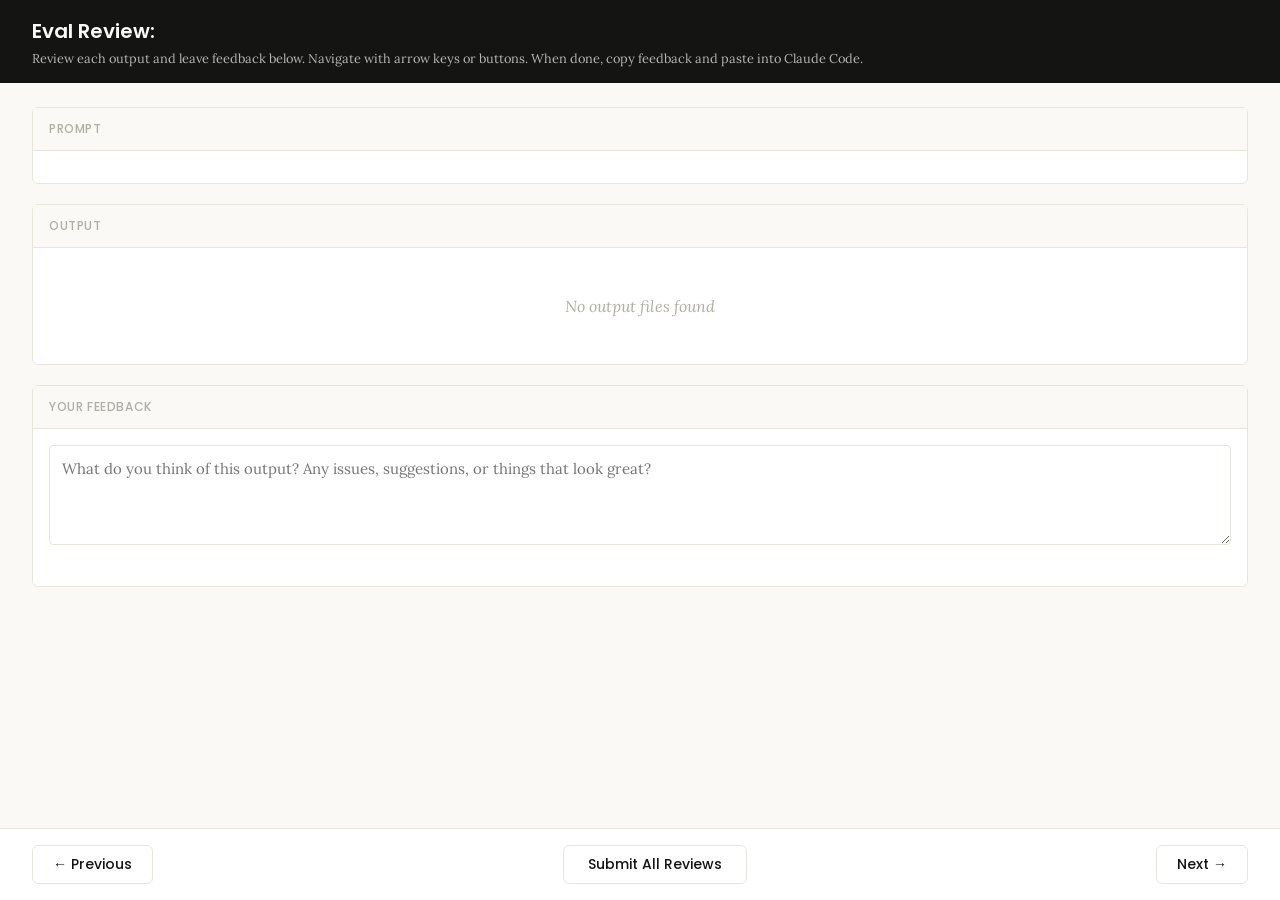
<file: Extracted Skills/skill-engineer/eval-viewer/viewer.html>
<!DOCTYPE html>
<html lang="en">
<head>
  <meta charset="UTF-8">
  <meta name="viewport" content="width=device-width, initial-scale=1.0">
  <title>Eval Review</title>
  <link rel="preconnect" href="https://fonts.googleapis.com">
  <link rel="preconnect" href="https://fonts.gstatic.com" crossorigin>
  <link href="https://fonts.googleapis.com/css2?family=Poppins:wght@500;600&family=Lora:wght@400;500&display=swap" rel="stylesheet">
  <script src="https://cdn.sheetjs.com/xlsx-0.20.3/package/dist/xlsx.full.min.js" integrity="sha384-EnyY0/GSHQGSxSgMwaIPzSESbqoOLSexfnSMN2AP+39Ckmn92stwABZynq1JyzdT" crossorigin="anonymous"></script>
  <style>
    :root {
      --bg: #faf9f5;
      --surface: #ffffff;
      --border: #e8e6dc;
      --text: #141413;
      --text-muted: #b0aea5;
      --accent: #d97757;
      --accent-hover: #c4613f;
      --green: #788c5d;
      --green-bg: #eef2e8;
      --red: #c44;
      --red-bg: #fceaea;
      --header-bg: #141413;
      --header-text: #faf9f5;
      --radius: 6px;
    }

    * { box-sizing: border-box; margin: 0; padding: 0; }

    body {
      font-family: 'Lora', Georgia, serif;
      background: var(--bg);
      color: var(--text);
      height: 100vh;
      display: flex;
      flex-direction: column;
    }

    /* ---- Header ---- */
    .header {
      background: var(--header-bg);
      color: var(--header-text);
      padding: 1rem 2rem;
      display: flex;
      justify-content: space-between;
      align-items: center;
      flex-shrink: 0;
    }
    .header h1 {
      font-family: 'Poppins', sans-serif;
      font-size: 1.25rem;
      font-weight: 600;
    }
    .header .instructions {
      font-size: 0.8rem;
      opacity: 0.7;
      margin-top: 0.25rem;
    }
    .header .progress {
      font-size: 0.875rem;
      opacity: 0.8;
      text-align: right;
    }

    /* ---- Main content ---- */
    .main {
      flex: 1;
      overflow-y: auto;
      padding: 1.5rem 2rem;
      display: flex;
      flex-direction: column;
      gap: 1.25rem;
    }

    /* ---- Sections ---- */
    .section {
      background: var(--surface);
      border: 1px solid var(--border);
      border-radius: var(--radius);
      flex-shrink: 0;
    }
    .section-header {
      font-family: 'Poppins', sans-serif;
      padding: 0.75rem 1rem;
      font-size: 0.75rem;
      font-weight: 500;
      text-transform: uppercase;
      letter-spacing: 0.05em;
      color: var(--text-muted);
      border-bottom: 1px solid var(--border);
      background: var(--bg);
    }
    .section-body {
      padding: 1rem;
    }

    /* ---- Config badge ---- */
    .config-badge {
      display: inline-block;
      padding: 0.2rem 0.625rem;
      border-radius: 9999px;
      font-family: 'Poppins', sans-serif;
      font-size: 0.6875rem;
      font-weight: 600;
      text-transform: uppercase;
      letter-spacing: 0.03em;
      margin-left: 0.75rem;
      vertical-align: middle;
    }
    .config-badge.config-primary {
      background: rgba(33, 150, 243, 0.12);
      color: #1976d2;
    }
    .config-badge.config-baseline {
      background: rgba(255, 193, 7, 0.15);
      color: #f57f17;
    }

    /* ---- Prompt ---- */
    .prompt-text {
      white-space: pre-wrap;
      font-size: 0.9375rem;
      line-height: 1.6;
    }

    /* ---- Outputs ---- */
    .output-file {
      border: 1px solid var(--border);
      border-radius: var(--radius);
      overflow: hidden;
    }
    .output-file + .output-file {
      margin-top: 1rem;
    }
    .output-file-header {
      padding: 0.5rem 0.75rem;
      font-size: 0.8rem;
      font-weight: 600;
      color: var(--text-muted);
      background: var(--bg);
      border-bottom: 1px solid var(--border);
      font-family: 'SF Mono', SFMono-Regular, Consolas, 'Liberation Mono', Menlo, monospace;
      display: flex;
      justify-content: space-between;
      align-items: center;
    }
    .output-file-header .dl-btn {
      font-size: 0.7rem;
      color: var(--accent);
      text-decoration: none;
      cursor: pointer;
      font-family: -apple-system, BlinkMacSystemFont, 'Segoe UI', sans-serif;
      font-weight: 500;
      opacity: 0.8;
    }
    .output-file-header .dl-btn:hover {
      opacity: 1;
      text-decoration: underline;
    }
    .output-file-content {
      padding: 0.75rem;
      overflow-x: auto;
    }
    .output-file-content pre {
      font-size: 0.8125rem;
      line-height: 1.5;
      white-space: pre-wrap;
      word-break: break-word;
      font-family: 'SF Mono', SFMono-Regular, Consolas, 'Liberation Mono', Menlo, monospace;
    }
    .output-file-content img {
      max-width: 100%;
      height: auto;
      border-radius: 4px;
    }
    .output-file-content iframe {
      width: 100%;
      height: 600px;
      border: none;
    }
    .output-file-content table {
      border-collapse: collapse;
      font-size: 0.8125rem;
      width: 100%;
    }
    .output-file-content table td,
    .output-file-content table th {
      border: 1px solid var(--border);
      padding: 0.375rem 0.5rem;
      text-align: left;
    }
    .output-file-content table th {
      background: var(--bg);
      font-weight: 600;
    }
    .output-file-content .download-link {
      display: inline-flex;
      align-items: center;
      gap: 0.5rem;
      padding: 0.5rem 1rem;
      background: var(--bg);
      border: 1px solid var(--border);
      border-radius: 4px;
      color: var(--accent);
      text-decoration: none;
      font-size: 0.875rem;
      cursor: pointer;
    }
    .output-file-content .download-link:hover {
      background: var(--border);
    }
    .empty-state {
      color: var(--text-muted);
      font-style: italic;
      padding: 2rem;
      text-align: center;
    }

    /* ---- Feedback ---- */
    .prev-feedback {
      background: var(--bg);
      border: 1px solid var(--border);
      border-radius: 4px;
      padding: 0.625rem 0.75rem;
      margin-top: 0.75rem;
      font-size: 0.8125rem;
      color: var(--text-muted);
      line-height: 1.5;
    }
    .prev-feedback-label {
      font-size: 0.7rem;
      font-weight: 600;
      text-transform: uppercase;
      letter-spacing: 0.04em;
      margin-bottom: 0.25rem;
      color: var(--text-muted);
    }
    .feedback-textarea {
      width: 100%;
      min-height: 100px;
      padding: 0.75rem;
      border: 1px solid var(--border);
      border-radius: 4px;
      font-family: inherit;
      font-size: 0.9375rem;
      line-height: 1.5;
      resize: vertical;
      color: var(--text);
    }
    .feedback-textarea:focus {
      outline: none;
      border-color: var(--accent);
      box-shadow: 0 0 0 3px rgba(37, 99, 235, 0.1);
    }
    .feedback-status {
      font-size: 0.75rem;
      color: var(--text-muted);
      margin-top: 0.5rem;
      min-height: 1.1em;
    }

    /* ---- Grades (collapsible) ---- */
    .grades-toggle {
      display: flex;
      align-items: center;
      cursor: pointer;
      user-select: none;
    }
    .grades-toggle:hover {
      color: var(--accent);
    }
    .grades-toggle .arrow {
      margin-right: 0.5rem;
      transition: transform 0.15s;
      font-size: 0.75rem;
    }
    .grades-toggle .arrow.open {
      transform: rotate(90deg);
    }
    .grades-content {
      display: none;
      margin-top: 0.75rem;
    }
    .grades-content.open {
      display: block;
    }
    .grades-summary {
      font-size: 0.875rem;
      margin-bottom: 0.75rem;
      display: flex;
      align-items: center;
      gap: 0.5rem;
    }
    .grade-badge {
      display: inline-block;
      padding: 0.125rem 0.5rem;
      border-radius: 9999px;
      font-size: 0.75rem;
      font-weight: 600;
    }
    .grade-pass { background: var(--green-bg); color: var(--green); }
    .grade-fail { background: var(--red-bg); color: var(--red); }
    .assertion-list {
      list-style: none;
    }
    .assertion-item {
      padding: 0.625rem 0;
      border-bottom: 1px solid var(--border);
      font-size: 0.8125rem;
    }
    .assertion-item:last-child { border-bottom: none; }
    .assertion-status {
      font-weight: 600;
      margin-right: 0.5rem;
    }
    .assertion-status.pass { color: var(--green); }
    .assertion-status.fail { color: var(--red); }
    .assertion-evidence {
      color: var(--text-muted);
      font-size: 0.75rem;
      margin-top: 0.25rem;
      padding-left: 1.5rem;
    }

    /* ---- View tabs ---- */
    .view-tabs {
      display: flex;
      gap: 0;
      padding: 0 2rem;
      background: var(--bg);
      border-bottom: 1px solid var(--border);
      flex-shrink: 0;
    }
    .view-tab {
      font-family: 'Poppins', sans-serif;
      padding: 0.625rem 1.25rem;
      font-size: 0.8125rem;
      font-weight: 500;
      cursor: pointer;
      border: none;
      background: none;
      color: var(--text-muted);
      border-bottom: 2px solid transparent;
      transition: all 0.15s;
    }
    .view-tab:hover { color: var(--text); }
    .view-tab.active {
      color: var(--accent);
      border-bottom-color: var(--accent);
    }
    .view-panel { display: none; }
    .view-panel.active { display: flex; flex-direction: column; flex: 1; overflow: hidden; }

    /* ---- Benchmark view ---- */
    .benchmark-view {
      padding: 1.5rem 2rem;
      overflow-y: auto;
      flex: 1;
    }
    .benchmark-table {
      border-collapse: collapse;
      background: var(--surface);
      border: 1px solid var(--border);
      border-radius: var(--radius);
      font-size: 0.8125rem;
      width: 100%;
      margin-bottom: 1.5rem;
    }
    .benchmark-table th, .benchmark-table td {
      padding: 0.625rem 0.75rem;
      text-align: left;
      border: 1px solid var(--border);
    }
    .benchmark-table th {
      font-family: 'Poppins', sans-serif;
      background: var(--header-bg);
      color: var(--header-text);
      font-weight: 500;
      font-size: 0.75rem;
      text-transform: uppercase;
      letter-spacing: 0.04em;
    }
    .benchmark-table tr:hover { background: var(--bg); }
    .benchmark-table tr.benchmark-row-with { background: rgba(33, 150, 243, 0.06); }
    .benchmark-table tr.benchmark-row-without { background: rgba(255, 193, 7, 0.06); }
    .benchmark-table tr.benchmark-row-with:hover { background: rgba(33, 150, 243, 0.12); }
    .benchmark-table tr.benchmark-row-without:hover { background: rgba(255, 193, 7, 0.12); }
    .benchmark-table tr.benchmark-row-avg { font-weight: 600; border-top: 2px solid var(--border); }
    .benchmark-table tr.benchmark-row-avg.benchmark-row-with { background: rgba(33, 150, 243, 0.12); }
    .benchmark-table tr.benchmark-row-avg.benchmark-row-without { background: rgba(255, 193, 7, 0.12); }
    .benchmark-delta-positive { color: var(--green); font-weight: 600; }
    .benchmark-delta-negative { color: var(--red); font-weight: 600; }
    .benchmark-notes {
      background: var(--surface);
      border: 1px solid var(--border);
      border-radius: var(--radius);
      padding: 1rem;
    }
    .benchmark-notes h3 {
      font-family: 'Poppins', sans-serif;
      font-size: 0.875rem;
      margin-bottom: 0.75rem;
    }
    .benchmark-notes ul {
      list-style: disc;
      padding-left: 1.25rem;
    }
    .benchmark-notes li {
      font-size: 0.8125rem;
      line-height: 1.6;
      margin-bottom: 0.375rem;
    }
    .benchmark-empty {
      color: var(--text-muted);
      font-style: italic;
      text-align: center;
      padding: 3rem;
    }

    /* ---- Navigation ---- */
    .nav {
      display: flex;
      justify-content: space-between;
      align-items: center;
      padding: 1rem 2rem;
      border-top: 1px solid var(--border);
      background: var(--surface);
      flex-shrink: 0;
    }
    .nav-btn {
      font-family: 'Poppins', sans-serif;
      padding: 0.5rem 1.25rem;
      border: 1px solid var(--border);
      border-radius: var(--radius);
      background: var(--surface);
      cursor: pointer;
      font-size: 0.875rem;
      font-weight: 500;
      color: var(--text);
      transition: all 0.15s;
    }
    .nav-btn:hover:not(:disabled) {
      background: var(--bg);
      border-color: var(--text-muted);
    }
    .nav-btn:disabled {
      opacity: 0.4;
      cursor: not-allowed;
    }
    .done-btn {
      font-family: 'Poppins', sans-serif;
      padding: 0.5rem 1.5rem;
      border: 1px solid var(--border);
      border-radius: var(--radius);
      background: var(--surface);
      color: var(--text);
      cursor: pointer;
      font-size: 0.875rem;
      font-weight: 500;
      transition: all 0.15s;
    }
    .done-btn:hover {
      background: var(--bg);
      border-color: var(--text-muted);
    }
    .done-btn.ready {
      border: none;
      background: var(--accent);
      color: white;
      font-weight: 600;
    }
    .done-btn.ready:hover {
      background: var(--accent-hover);
    }
    /* ---- Done overlay ---- */
    .done-overlay {
      display: none;
      position: fixed;
      inset: 0;
      background: rgba(0, 0, 0, 0.5);
      z-index: 100;
      justify-content: center;
      align-items: center;
    }
    .done-overlay.visible {
      display: flex;
    }
    .done-card {
      background: var(--surface);
      border-radius: 12px;
      padding: 2rem 3rem;
      text-align: center;
      box-shadow: 0 20px 60px rgba(0, 0, 0, 0.3);
      max-width: 500px;
    }
    .done-card h2 {
      font-size: 1.5rem;
      margin-bottom: 0.5rem;
    }
    .done-card p {
      color: var(--text-muted);
      margin-bottom: 1.5rem;
      line-height: 1.5;
    }
    .done-card .btn-row {
      display: flex;
      gap: 0.5rem;
      justify-content: center;
    }
    .done-card button {
      padding: 0.5rem 1.25rem;
      border: 1px solid var(--border);
      border-radius: var(--radius);
      background: var(--surface);
      cursor: pointer;
      font-size: 0.875rem;
    }
    .done-card button:hover {
      background: var(--bg);
    }
    /* ---- Toast ---- */
    .toast {
      position: fixed;
      bottom: 5rem;
      left: 50%;
      transform: translateX(-50%);
      background: var(--header-bg);
      color: var(--header-text);
      padding: 0.625rem 1.25rem;
      border-radius: var(--radius);
      font-size: 0.875rem;
      opacity: 0;
      transition: opacity 0.3s;
      pointer-events: none;
      z-index: 200;
    }
    .toast.visible {
      opacity: 1;
    }
  </style>
</head>
<body>
  <div id="app" style="height:100vh; display:flex; flex-direction:column;">
    <div class="header">
      <div>
        <h1>Eval Review: <span id="skill-name"></span></h1>
        <div class="instructions">Review each output and leave feedback below. Navigate with arrow keys or buttons. When done, copy feedback and paste into Claude Code.</div>
      </div>
      <div class="progress" id="progress"></div>
    </div>

    <!-- View tabs (only shown when benchmark data exists) -->
    <div class="view-tabs" id="view-tabs" style="display:none;">
      <button class="view-tab active" onclick="switchView('outputs')">Outputs</button>
      <button class="view-tab" onclick="switchView('benchmark')">Benchmark</button>
    </div>

    <!-- Outputs panel (qualitative review) -->
    <div class="view-panel active" id="panel-outputs">
    <div class="main">
      <!-- Prompt -->
      <div class="section">
        <div class="section-header">Prompt <span class="config-badge" id="config-badge" style="display:none;"></span></div>
        <div class="section-body">
          <div class="prompt-text" id="prompt-text"></div>
        </div>
      </div>

      <!-- Outputs -->
      <div class="section">
        <div class="section-header">Output</div>
        <div class="section-body" id="outputs-body">
          <div class="empty-state">No output files found</div>
        </div>
      </div>

      <!-- Previous Output (collapsible) -->
      <div class="section" id="prev-outputs-section" style="display:none;">
        <div class="section-header">
          <div class="grades-toggle" onclick="togglePrevOutputs()">
            <span class="arrow" id="prev-outputs-arrow">&#9654;</span>
            Previous Output
          </div>
        </div>
        <div class="grades-content" id="prev-outputs-content"></div>
      </div>

      <!-- Grades (collapsible) -->
      <div class="section" id="grades-section" style="display:none;">
        <div class="section-header">
          <div class="grades-toggle" onclick="toggleGrades()">
            <span class="arrow" id="grades-arrow">&#9654;</span>
            Formal Grades
          </div>
        </div>
        <div class="grades-content" id="grades-content"></div>
      </div>

      <!-- Feedback -->
      <div class="section">
        <div class="section-header">Your Feedback</div>
        <div class="section-body">
          <textarea
            class="feedback-textarea"
            id="feedback"
            placeholder="What do you think of this output? Any issues, suggestions, or things that look great?"
          ></textarea>
          <div class="feedback-status" id="feedback-status"></div>
          <div class="prev-feedback" id="prev-feedback" style="display:none;">
            <div class="prev-feedback-label">Previous feedback</div>
            <div id="prev-feedback-text"></div>
          </div>
        </div>
      </div>
    </div>

    <div class="nav" id="outputs-nav">
      <button class="nav-btn" id="prev-btn" onclick="navigate(-1)">&#8592; Previous</button>
      <button class="done-btn" id="done-btn" onclick="showDoneDialog()">Submit All Reviews</button>
      <button class="nav-btn" id="next-btn" onclick="navigate(1)">Next &#8594;</button>
    </div>
    </div><!-- end panel-outputs -->

    <!-- Benchmark panel (quantitative stats) -->
    <div class="view-panel" id="panel-benchmark">
      <div class="benchmark-view" id="benchmark-content">
        <div class="benchmark-empty">No benchmark data available. Run a benchmark to see quantitative results here.</div>
      </div>
    </div>
  </div>

  <!-- Done overlay -->
  <div class="done-overlay" id="done-overlay">
    <div class="done-card">
      <h2>Review Complete</h2>
      <p>Your feedback has been saved. Go back to your Claude Code session and tell Claude you're done reviewing.</p>
      <div class="btn-row">
        <button onclick="closeDoneDialog()">OK</button>
      </div>
    </div>
  </div>

  <!-- Toast -->
  <div class="toast" id="toast"></div>

  <script>
    // ---- Embedded data (injected by generate_review.py) ----
    /*__EMBEDDED_DATA__*/

    // ---- State ----
    let feedbackMap = {};  // run_id -> feedback text
    let currentIndex = 0;
    let visitedRuns = new Set();

    // ---- Init ----
    async function init() {
      // Load saved feedback from server — but only if this isn't a fresh
      // iteration (indicated by previous_feedback being present). When
      // previous feedback exists, the feedback.json on disk is stale from
      // the prior iteration and should not pre-fill the textareas.
      const hasPrevious = Object.keys(EMBEDDED_DATA.previous_feedback || {}).length > 0
        || Object.keys(EMBEDDED_DATA.previous_outputs || {}).length > 0;
      if (!hasPrevious) {
        try {
          const resp = await fetch("/api/feedback");
          const data = await resp.json();
          if (data.reviews) {
            for (const r of data.reviews) feedbackMap[r.run_id] = r.feedback;
          }
        } catch { /* first run, no feedback yet */ }
      }

      document.getElementById("skill-name").textContent = EMBEDDED_DATA.skill_name;
      showRun(0);

      // Wire up feedback auto-save
      const textarea = document.getElementById("feedback");
      let saveTimeout = null;
      textarea.addEventListener("input", () => {
        clearTimeout(saveTimeout);
        document.getElementById("feedback-status").textContent = "";
        saveTimeout = setTimeout(() => saveCurrentFeedback(), 800);
      });
    }

    // ---- Navigation ----
    function navigate(delta) {
      const newIndex = currentIndex + delta;
      if (newIndex >= 0 && newIndex < EMBEDDED_DATA.runs.length) {
        saveCurrentFeedback();
        showRun(newIndex);
      }
    }

    function updateNavButtons() {
      document.getElementById("prev-btn").disabled = currentIndex === 0;
      document.getElementById("next-btn").disabled =
        currentIndex === EMBEDDED_DATA.runs.length - 1;
    }

    // ---- Show a run ----
    function showRun(index) {
      currentIndex = index;
      const run = EMBEDDED_DATA.runs[index];

      // Progress
      document.getElementById("progress").textContent =
        `${index + 1} of ${EMBEDDED_DATA.runs.length}`;

      // Prompt
      document.getElementById("prompt-text").textContent = run.prompt;

      // Config badge
      const badge = document.getElementById("config-badge");
      const configMatch = run.id.match(/(with_skill|without_skill|new_skill|old_skill)/);
      if (configMatch) {
        const config = configMatch[1];
        const isBaseline = config === "without_skill" || config === "old_skill";
        badge.textContent = config.replace(/_/g, " ");
        badge.className = "config-badge " + (isBaseline ? "config-baseline" : "config-primary");
        badge.style.display = "inline-block";
      } else {
        badge.style.display = "none";
      }

      // Outputs
      renderOutputs(run);

      // Previous outputs
      renderPrevOutputs(run);

      // Grades
      renderGrades(run);

      // Previous feedback
      const prevFb = (EMBEDDED_DATA.previous_feedback || {})[run.id];
      const prevEl = document.getElementById("prev-feedback");
      if (prevFb) {
        document.getElementById("prev-feedback-text").textContent = prevFb;
        prevEl.style.display = "block";
      } else {
        prevEl.style.display = "none";
      }

      // Feedback
      document.getElementById("feedback").value = feedbackMap[run.id] || "";
      document.getElementById("feedback-status").textContent = "";

      updateNavButtons();

      // Track visited runs and promote done button when all visited
      visitedRuns.add(index);
      const doneBtn = document.getElementById("done-btn");
      if (visitedRuns.size >= EMBEDDED_DATA.runs.length) {
        doneBtn.classList.add("ready");
      }

      // Scroll main content to top
      document.querySelector(".main").scrollTop = 0;
    }

    // ---- Render outputs ----
    function renderOutputs(run) {
      const container = document.getElementById("outputs-body");
      container.innerHTML = "";

      const outputs = run.outputs || [];
      if (outputs.length === 0) {
        container.innerHTML = '<div class="empty-state">No output files</div>';
        return;
      }

      for (const file of outputs) {
        const fileDiv = document.createElement("div");
        fileDiv.className = "output-file";

        // Always show file header with download link
        const header = document.createElement("div");
        header.className = "output-file-header";
        const nameSpan = document.createElement("span");
        nameSpan.textContent = file.name;
        header.appendChild(nameSpan);
        const dlBtn = document.createElement("a");
        dlBtn.className = "dl-btn";
        dlBtn.textContent = "Download";
        dlBtn.download = file.name;
        dlBtn.href = getDownloadUri(file);
        header.appendChild(dlBtn);
        fileDiv.appendChild(header);

        const content = document.createElement("div");
        content.className = "output-file-content";

        if (file.type === "text") {
          const pre = document.createElement("pre");
          pre.textContent = file.content;
          content.appendChild(pre);
        } else if (file.type === "image") {
          const img = document.createElement("img");
          img.src = file.data_uri;
          img.alt = file.name;
          content.appendChild(img);
        } else if (file.type === "pdf") {
          const iframe = document.createElement("iframe");
          iframe.src = file.data_uri;
          content.appendChild(iframe);
        } else if (file.type === "xlsx") {
          renderXlsx(content, file.data_b64);
        } else if (file.type === "binary") {
          const a = document.createElement("a");
          a.className = "download-link";
          a.href = file.data_uri;
          a.download = file.name;
          a.textContent = "Download " + file.name;
          content.appendChild(a);
        } else if (file.type === "error") {
          const pre = document.createElement("pre");
          pre.textContent = file.content;
          pre.style.color = "var(--red)";
          content.appendChild(pre);
        }

        fileDiv.appendChild(content);
        container.appendChild(fileDiv);
      }
    }

    // ---- XLSX rendering via SheetJS ----
    function renderXlsx(container, b64Data) {
      try {
        const raw = Uint8Array.from(atob(b64Data), c => c.charCodeAt(0));
        const wb = XLSX.read(raw, { type: "array" });

        for (let i = 0; i < wb.SheetNames.length; i++) {
          const sheetName = wb.SheetNames[i];
          const ws = wb.Sheets[sheetName];

          if (wb.SheetNames.length > 1) {
            const sheetLabel = document.createElement("div");
            sheetLabel.style.cssText =
              "font-weight:600; font-size:0.8rem; color:#b0aea5; margin-top:0.5rem; margin-bottom:0.25rem;";
            sheetLabel.textContent = "Sheet: " + sheetName;
            container.appendChild(sheetLabel);
          }

          const htmlStr = XLSX.utils.sheet_to_html(ws, { editable: false });
          const wrapper = document.createElement("div");
          wrapper.innerHTML = htmlStr;
          container.appendChild(wrapper);
        }
      } catch (err) {
        container.textContent = "Error rendering spreadsheet: " + err.message;
      }
    }

    // ---- Grades ----
    function renderGrades(run) {
      const section = document.getElementById("grades-section");
      const content = document.getElementById("grades-content");

      if (!run.grading) {
        section.style.display = "none";
        return;
      }

      const grading = run.grading;
      section.style.display = "block";
      // Reset to collapsed
      content.classList.remove("open");
      document.getElementById("grades-arrow").classList.remove("open");

      const summary = grading.summary || {};
      const expectations = grading.expectations || [];

      let html = '<div style="padding: 1rem;">';

      // Summary line
      const passRate = summary.pass_rate != null
        ? Math.round(summary.pass_rate * 100) + "%"
        : "?";
      const badgeClass = summary.pass_rate >= 0.8 ? "grade-pass" : summary.pass_rate >= 0.5 ? "" : "grade-fail";
      html += '<div class="grades-summary">';
      html += '<span class="grade-badge ' + badgeClass + '">' + passRate + '</span>';
      html += '<span>' + (summary.passed || 0) + ' passed, ' + (summary.failed || 0) + ' failed of ' + (summary.total || 0) + '</span>';
      html += '</div>';

      // Assertions list
      html += '<ul class="assertion-list">';
      for (const exp of expectations) {
        const statusClass = exp.passed ? "pass" : "fail";
        const statusIcon = exp.passed ? "✓" : "✗";
        html += '<li class="assertion-item">';
        html += '<span class="assertion-status ' + statusClass + '">' + statusIcon + '</span>';
        html += '<span>' + escapeHtml(exp.text) + '</span>';
        if (exp.evidence) {
          html += '<div class="assertion-evidence">' + escapeHtml(exp.evidence) + '</div>';
        }
        html += '</li>';
      }
      html += '</ul>';

      html += '</div>';
      content.innerHTML = html;
    }

    function toggleGrades() {
      const content = document.getElementById("grades-content");
      const arrow = document.getElementById("grades-arrow");
      content.classList.toggle("open");
      arrow.classList.toggle("open");
    }

    // ---- Previous outputs (collapsible) ----
    function renderPrevOutputs(run) {
      const section = document.getElementById("prev-outputs-section");
      const content = document.getElementById("prev-outputs-content");
      const prevOutputs = (EMBEDDED_DATA.previous_outputs || {})[run.id];

      if (!prevOutputs || prevOutputs.length === 0) {
        section.style.display = "none";
        return;
      }

      section.style.display = "block";
      // Reset to collapsed
      content.classList.remove("open");
      document.getElementById("prev-outputs-arrow").classList.remove("open");

      // Render the files into the content area
      content.innerHTML = "";
      const wrapper = document.createElement("div");
      wrapper.style.padding = "1rem";

      for (const file of prevOutputs) {
        const fileDiv = document.createElement("div");
        fileDiv.className = "output-file";

        const header = document.createElement("div");
        header.className = "output-file-header";
        const nameSpan = document.createElement("span");
        nameSpan.textContent = file.name;
        header.appendChild(nameSpan);
        const dlBtn = document.createElement("a");
        dlBtn.className = "dl-btn";
        dlBtn.textContent = "Download";
        dlBtn.download = file.name;
        dlBtn.href = getDownloadUri(file);
        header.appendChild(dlBtn);
        fileDiv.appendChild(header);

        const fc = document.createElement("div");
        fc.className = "output-file-content";

        if (file.type === "text") {
          const pre = document.createElement("pre");
          pre.textContent = file.content;
          fc.appendChild(pre);
        } else if (file.type === "image") {
          const img = document.createElement("img");
          img.src = file.data_uri;
          img.alt = file.name;
          fc.appendChild(img);
        } else if (file.type === "pdf") {
          const iframe = document.createElement("iframe");
          iframe.src = file.data_uri;
          fc.appendChild(iframe);
        } else if (file.type === "xlsx") {
          renderXlsx(fc, file.data_b64);
        } else if (file.type === "binary") {
          const a = document.createElement("a");
          a.className = "download-link";
          a.href = file.data_uri;
          a.download = file.name;
          a.textContent = "Download " + file.name;
          fc.appendChild(a);
        }

        fileDiv.appendChild(fc);
        wrapper.appendChild(fileDiv);
      }

      content.appendChild(wrapper);
    }

    function togglePrevOutputs() {
      const content = document.getElementById("prev-outputs-content");
      const arrow = document.getElementById("prev-outputs-arrow");
      content.classList.toggle("open");
      arrow.classList.toggle("open");
    }

    // ---- Feedback (saved to server -> feedback.json) ----
    function saveCurrentFeedback() {
      const run = EMBEDDED_DATA.runs[currentIndex];
      const text = document.getElementById("feedback").value;

      if (text.trim() === "") {
        delete feedbackMap[run.id];
      } else {
        feedbackMap[run.id] = text;
      }

      // Build reviews array from map
      const reviews = [];
      for (const [run_id, feedback] of Object.entries(feedbackMap)) {
        if (feedback.trim()) {
          reviews.push({ run_id, feedback, timestamp: new Date().toISOString() });
        }
      }

      fetch("/api/feedback", {
        method: "POST",
        headers: { "Content-Type": "application/json" },
        body: JSON.stringify({ reviews, status: "in_progress" }),
      }).then(() => {
        document.getElementById("feedback-status").textContent = "Saved";
      }).catch(() => {
        // Static mode or server unavailable — no-op on auto-save,
        // feedback will be downloaded on final submit
        document.getElementById("feedback-status").textContent = "Will download on submit";
      });
    }

    // ---- Done ----
    function showDoneDialog() {
      // Save current textarea to feedbackMap (but don't POST yet)
      const run = EMBEDDED_DATA.runs[currentIndex];
      const text = document.getElementById("feedback").value;
      if (text.trim() === "") {
        delete feedbackMap[run.id];
      } else {
        feedbackMap[run.id] = text;
      }

      // POST once with status: complete — include ALL runs so the model
      // can distinguish "no feedback" (looks good) from "not reviewed"
      const reviews = [];
      const ts = new Date().toISOString();
      for (const r of EMBEDDED_DATA.runs) {
        reviews.push({ run_id: r.id, feedback: feedbackMap[r.id] || "", timestamp: ts });
      }
      const payload = JSON.stringify({ reviews, status: "complete" }, null, 2);
      fetch("/api/feedback", {
        method: "POST",
        headers: { "Content-Type": "application/json" },
        body: payload,
      }).then(() => {
        document.getElementById("done-overlay").classList.add("visible");
      }).catch(() => {
        // Server not available (static mode) — download as file
        const blob = new Blob([payload], { type: "application/json" });
        const url = URL.createObjectURL(blob);
        const a = document.createElement("a");
        a.href = url;
        a.download = "feedback.json";
        a.click();
        URL.revokeObjectURL(url);
        document.getElementById("done-overlay").classList.add("visible");
      });
    }

    function closeDoneDialog() {
      // Reset status back to in_progress
      saveCurrentFeedback();
      document.getElementById("done-overlay").classList.remove("visible");
    }

    // ---- Toast ----
    function showToast(message) {
      const toast = document.getElementById("toast");
      toast.textContent = message;
      toast.classList.add("visible");
      setTimeout(() => toast.classList.remove("visible"), 2000);
    }

    // ---- Keyboard nav ----
    document.addEventListener("keydown", (e) => {
      // Don't capture when typing in textarea
      if (e.target.tagName === "TEXTAREA") return;

      if (e.key === "ArrowLeft" || e.key === "ArrowUp") {
        e.preventDefault();
        navigate(-1);
      } else if (e.key === "ArrowRight" || e.key === "ArrowDown") {
        e.preventDefault();
        navigate(1);
      }
    });

    // ---- Util ----
    function getDownloadUri(file) {
      if (file.data_uri) return file.data_uri;
      if (file.data_b64) return "data:application/octet-stream;base64," + file.data_b64;
      if (file.type === "text") return "data:text/plain;charset=utf-8," + encodeURIComponent(file.content);
      return "#";
    }

    function escapeHtml(text) {
      const div = document.createElement("div");
      div.textContent = text;
      return div.innerHTML;
    }

    // ---- View switching ----
    function switchView(view) {
      document.querySelectorAll(".view-tab").forEach(t => t.classList.remove("active"));
      document.querySelectorAll(".view-panel").forEach(p => p.classList.remove("active"));
      document.querySelector(`[onclick="switchView('${view}')"]`).classList.add("active");
      document.getElementById("panel-" + view).classList.add("active");
    }

    // ---- Benchmark rendering ----
    function renderBenchmark() {
      const data = EMBEDDED_DATA.benchmark;
      if (!data) return;

      // Show the tabs
      document.getElementById("view-tabs").style.display = "flex";

      const container = document.getElementById("benchmark-content");
      const summary = data.run_summary || {};
      const metadata = data.metadata || {};
      const notes = data.notes || [];

      let html = "";

      // Header
      html += "<h2 style='font-family: Poppins, sans-serif; margin-bottom: 0.5rem;'>Benchmark Results</h2>";
      html += "<p style='color: var(--text-muted); font-size: 0.875rem; margin-bottom: 1.25rem;'>";
      if (metadata.skill_name) html += "<strong>" + escapeHtml(metadata.skill_name) + "</strong> &mdash; ";
      if (metadata.timestamp) html += metadata.timestamp + " &mdash; ";
      if (metadata.evals_run) html += "Evals: " + metadata.evals_run.join(", ") + " &mdash; ";
      html += (metadata.runs_per_configuration || "?") + " runs per configuration";
      html += "</p>";

      // Summary table
      html += '<table class="benchmark-table">';

      function fmtStat(stat, pct) {
        if (!stat) return "—";
        const suffix = pct ? "%" : "";
        const m = pct ? (stat.mean * 100).toFixed(0) : stat.mean.toFixed(1);
        const s = pct ? (stat.stddev * 100).toFixed(0) : stat.stddev.toFixed(1);
        return m + suffix + " ± " + s + suffix;
      }

      function deltaClass(val) {
        if (!val) return "";
        const n = parseFloat(val);
        if (n > 0) return "benchmark-delta-positive";
        if (n < 0) return "benchmark-delta-negative";
        return "";
      }

      // Discover config names dynamically (everything except "delta")
      const configs = Object.keys(summary).filter(k => k !== "delta");
      const configA = configs[0] || "config_a";
      const configB = configs[1] || "config_b";
      const labelA = configA.replace(/_/g, " ").replace(/\b\w/g, c => c.toUpperCase());
      const labelB = configB.replace(/_/g, " ").replace(/\b\w/g, c => c.toUpperCase());
      const a = summary[configA] || {};
      const b = summary[configB] || {};
      const delta = summary.delta || {};

      html += "<thead><tr><th>Metric</th><th>" + escapeHtml(labelA) + "</th><th>" + escapeHtml(labelB) + "</th><th>Delta</th></tr></thead>";
      html += "<tbody>";

      html += "<tr><td><strong>Pass Rate</strong></td>";
      html += "<td>" + fmtStat(a.pass_rate, true) + "</td>";
      html += "<td>" + fmtStat(b.pass_rate, true) + "</td>";
      html += '<td class="' + deltaClass(delta.pass_rate) + '">' + (delta.pass_rate || "—") + "</td></tr>";

      // Time (only show row if data exists)
      if (a.time_seconds || b.time_seconds) {
        html += "<tr><td><strong>Time (s)</strong></td>";
        html += "<td>" + fmtStat(a.time_seconds, false) + "</td>";
        html += "<td>" + fmtStat(b.time_seconds, false) + "</td>";
        html += '<td class="' + deltaClass(delta.time_seconds) + '">' + (delta.time_seconds ? delta.time_seconds + "s" : "—") + "</td></tr>";
      }

      // Tokens (only show row if data exists)
      if (a.tokens || b.tokens) {
        html += "<tr><td><strong>Tokens</strong></td>";
        html += "<td>" + fmtStat(a.tokens, false) + "</td>";
        html += "<td>" + fmtStat(b.tokens, false) + "</td>";
        html += '<td class="' + deltaClass(delta.tokens) + '">' + (delta.tokens || "—") + "</td></tr>";
      }

      html += "</tbody></table>";

      // Per-eval breakdown (if runs data available)
      const runs = data.runs || [];
      if (runs.length > 0) {
        const evalIds = [...new Set(runs.map(r => r.eval_id))].sort((a, b) => a - b);

        html += "<h3 style='font-family: Poppins, sans-serif; margin-bottom: 0.75rem;'>Per-Eval Breakdown</h3>";

        const hasTime = runs.some(r => r.result && r.result.time_seconds != null);
        const hasErrors = runs.some(r => r.result && r.result.errors > 0);

        for (const evalId of evalIds) {
          const evalRuns = runs.filter(r => r.eval_id === evalId);
          const evalName = evalRuns[0] && evalRuns[0].eval_name ? evalRuns[0].eval_name : "Eval " + evalId;

          html += "<h4 style='font-family: Poppins, sans-serif; margin: 1rem 0 0.5rem; color: var(--text);'>" + escapeHtml(evalName) + "</h4>";
          html += '<table class="benchmark-table">';
          html += "<thead><tr><th>Config</th><th>Run</th><th>Pass Rate</th>";
          if (hasTime) html += "<th>Time (s)</th>";
          if (hasErrors) html += "<th>Crashes During Execution</th>";
          html += "</tr></thead>";
          html += "<tbody>";

          // Group by config and render with average rows
          const configGroups = [...new Set(evalRuns.map(r => r.configuration))];
          for (let ci = 0; ci < configGroups.length; ci++) {
            const config = configGroups[ci];
            const configRuns = evalRuns.filter(r => r.configuration === config);
            if (configRuns.length === 0) continue;

            const rowClass = ci === 0 ? "benchmark-row-with" : "benchmark-row-without";
            const configLabel = config.replace(/_/g, " ").replace(/\b\w/g, c => c.toUpperCase());

            for (const run of configRuns) {
              const r = run.result || {};
              const prClass = r.pass_rate >= 0.8 ? "benchmark-delta-positive" : r.pass_rate < 0.5 ? "benchmark-delta-negative" : "";
              html += '<tr class="' + rowClass + '">';
              html += "<td>" + configLabel + "</td>";
              html += "<td>" + run.run_number + "</td>";
              html += '<td class="' + prClass + '">' + ((r.pass_rate || 0) * 100).toFixed(0) + "% (" + (r.passed || 0) + "/" + (r.total || 0) + ")</td>";
              if (hasTime) html += "<td>" + (r.time_seconds != null ? r.time_seconds.toFixed(1) : "—") + "</td>";
              if (hasErrors) html += "<td>" + (r.errors || 0) + "</td>";
              html += "</tr>";
            }

            // Average row
            const rates = configRuns.map(r => (r.result || {}).pass_rate || 0);
            const avgRate = rates.reduce((a, b) => a + b, 0) / rates.length;
            const avgPrClass = avgRate >= 0.8 ? "benchmark-delta-positive" : avgRate < 0.5 ? "benchmark-delta-negative" : "";
            html += '<tr class="benchmark-row-avg ' + rowClass + '">';
            html += "<td>" + configLabel + "</td>";
            html += "<td>Avg</td>";
            html += '<td class="' + avgPrClass + '">' + (avgRate * 100).toFixed(0) + "%</td>";
            if (hasTime) {
              const times = configRuns.map(r => (r.result || {}).time_seconds).filter(t => t != null);
              html += "<td>" + (times.length ? (times.reduce((a, b) => a + b, 0) / times.length).toFixed(1) : "—") + "</td>";
            }
            if (hasErrors) html += "<td></td>";
            html += "</tr>";
          }
          html += "</tbody></table>";

          // Per-assertion detail for this eval
          const runsWithExpectations = {};
          for (const config of configGroups) {
            runsWithExpectations[config] = evalRuns.filter(r => r.configuration === config && r.expectations && r.expectations.length > 0);
          }
          const hasAnyExpectations = Object.values(runsWithExpectations).some(runs => runs.length > 0);
          if (hasAnyExpectations) {
            // Collect all unique assertion texts across all configs
            const allAssertions = [];
            const seen = new Set();
            for (const config of configGroups) {
              for (const run of runsWithExpectations[config]) {
                for (const exp of (run.expectations || [])) {
                  if (!seen.has(exp.text)) {
                    seen.add(exp.text);
                    allAssertions.push(exp.text);
                  }
                }
              }
            }

            html += '<table class="benchmark-table" style="margin-top: 0.5rem;">';
            html += "<thead><tr><th>Assertion</th>";
            for (const config of configGroups) {
              const label = config.replace(/_/g, " ").replace(/\b\w/g, c => c.toUpperCase());
              html += "<th>" + escapeHtml(label) + "</th>";
            }
            html += "</tr></thead><tbody>";

            for (const assertionText of allAssertions) {
              html += "<tr><td>" + escapeHtml(assertionText) + "</td>";

              for (const config of configGroups) {
                html += "<td>";
                for (const run of runsWithExpectations[config]) {
                  const exp = (run.expectations || []).find(e => e.text === assertionText);
                  if (exp) {
                    const cls = exp.passed ? "benchmark-delta-positive" : "benchmark-delta-negative";
                    const icon = exp.passed ? "✓" : "✗";
                    html += '<span class="' + cls + '" title="Run ' + run.run_number + ': ' + escapeHtml(exp.evidence || "") + '">' + icon + "</span> ";
                  } else {
                    html += "— ";
                  }
                }
                html += "</td>";
              }
              html += "</tr>";
            }
            html += "</tbody></table>";
          }
        }
      }

      // Notes
      if (notes.length > 0) {
        html += '<div class="benchmark-notes">';
        html += "<h3>Analysis Notes</h3>";
        html += "<ul>";
        for (const note of notes) {
          html += "<li>" + escapeHtml(note) + "</li>";
        }
        html += "</ul></div>";
      }

      container.innerHTML = html;
    }

    // ---- Start ----
    init();
    renderBenchmark();
  </script>
</body>
</html>
</file>
